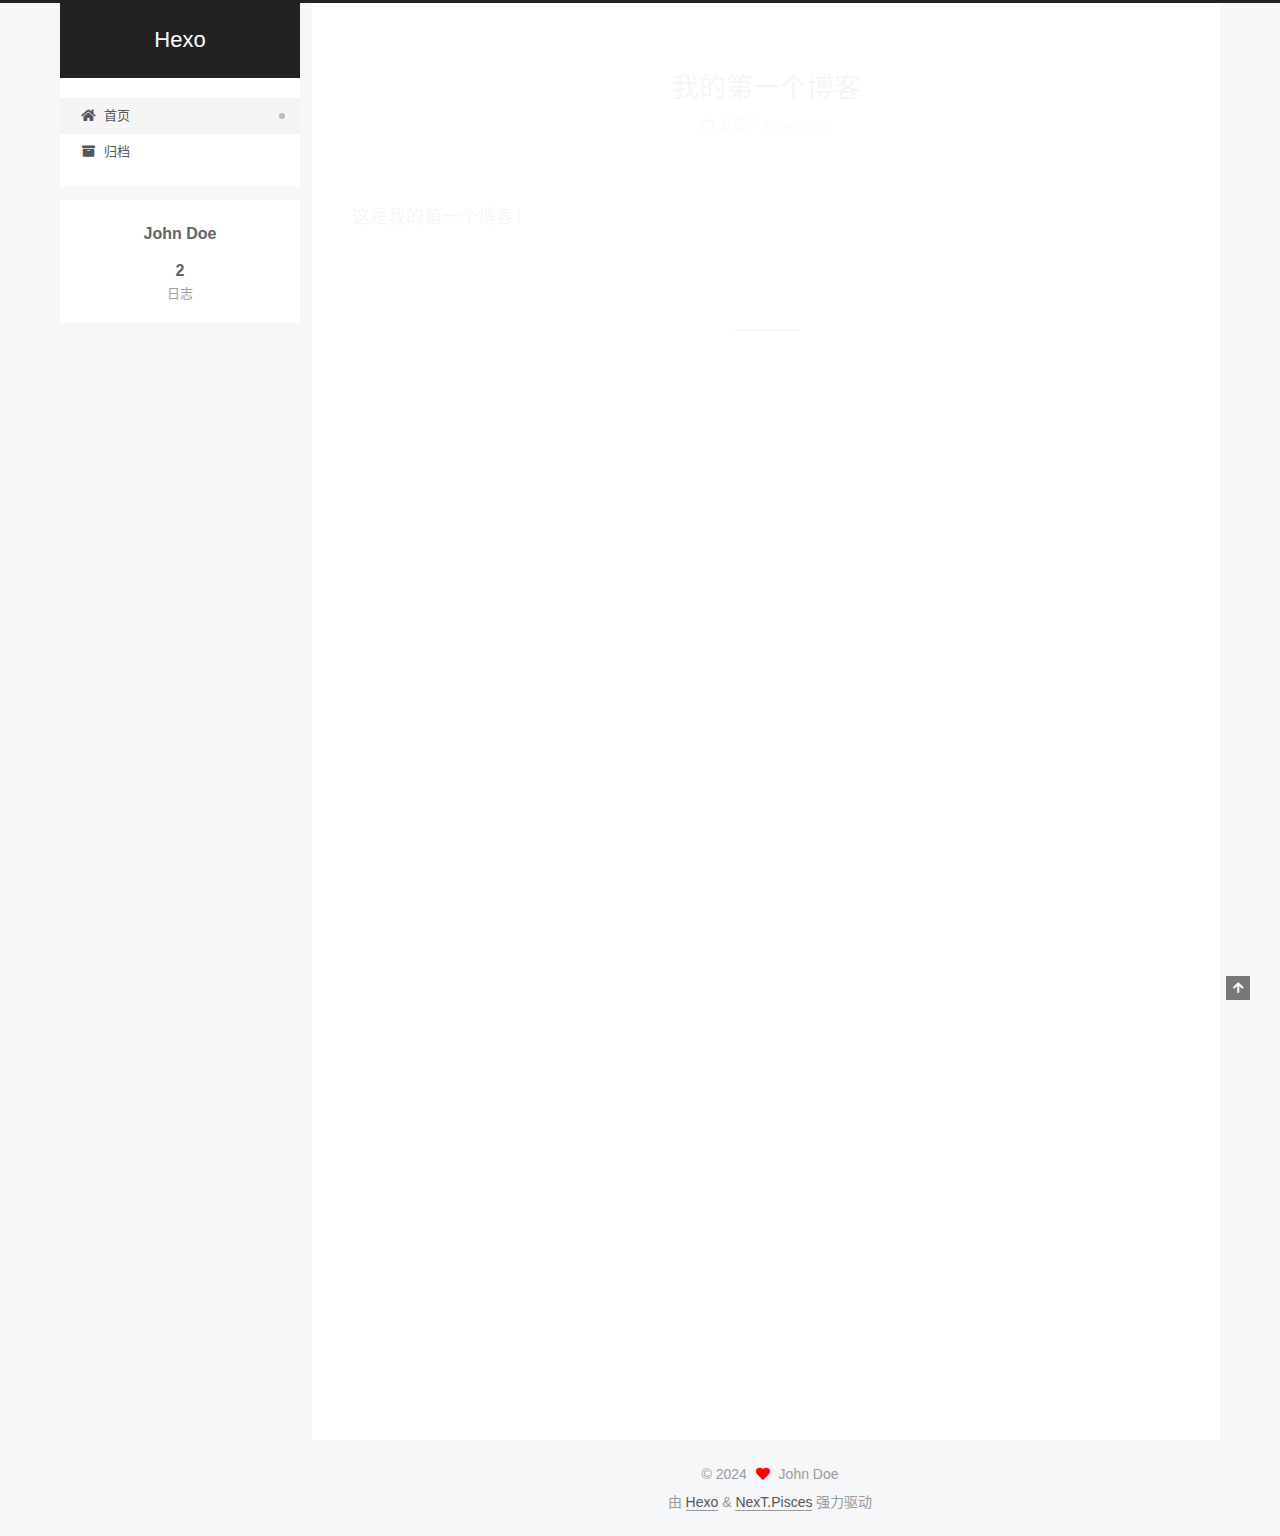
<file: index.html>
<!DOCTYPE html>
<html lang="zh-CN">
<head>
  <meta charset="UTF-8">
<meta name="viewport" content="width=device-width, initial-scale=1, maximum-scale=2">
<meta name="theme-color" content="#222">
<meta name="generator" content="Hexo 7.3.0">
  <link rel="apple-touch-icon" sizes="180x180" href="/images/apple-touch-icon-next.png">
  <link rel="icon" type="image/png" sizes="32x32" href="/images/favicon-32x32-next.png">
  <link rel="icon" type="image/png" sizes="16x16" href="/images/favicon-16x16-next.png">
  <link rel="mask-icon" href="/images/logo.svg" color="#222">

<link rel="stylesheet" href="/css/main.css">


<link rel="stylesheet" href="/lib/font-awesome/css/all.min.css">

<script id="hexo-configurations">
    var NexT = window.NexT || {};
    var CONFIG = {"hostname":"example.com","root":"/","scheme":"Pisces","version":"7.8.0","exturl":false,"sidebar":{"position":"left","display":"post","padding":18,"offset":12,"onmobile":false},"copycode":{"enable":false,"show_result":false,"style":null},"back2top":{"enable":true,"sidebar":false,"scrollpercent":false},"bookmark":{"enable":false,"color":"#222","save":"auto"},"fancybox":false,"mediumzoom":false,"lazyload":false,"pangu":false,"comments":{"style":"tabs","active":null,"storage":true,"lazyload":false,"nav":null},"algolia":{"hits":{"per_page":10},"labels":{"input_placeholder":"Search for Posts","hits_empty":"We didn't find any results for the search: ${query}","hits_stats":"${hits} results found in ${time} ms"}},"localsearch":{"enable":false,"trigger":"auto","top_n_per_article":1,"unescape":false,"preload":false},"motion":{"enable":true,"async":false,"transition":{"post_block":"fadeIn","post_header":"slideDownIn","post_body":"slideDownIn","coll_header":"slideLeftIn","sidebar":"slideUpIn"}}};
  </script>

  <meta property="og:type" content="website">
<meta property="og:title" content="Hexo">
<meta property="og:url" content="http://example.com/index.html">
<meta property="og:site_name" content="Hexo">
<meta property="og:locale" content="zh_CN">
<meta property="article:author" content="John Doe">
<meta name="twitter:card" content="summary">

<link rel="canonical" href="http://example.com/">


<script id="page-configurations">
  // https://hexo.io/docs/variables.html
  CONFIG.page = {
    sidebar: "",
    isHome : true,
    isPost : false,
    lang   : 'zh-CN'
  };
</script>

  <title>Hexo</title>
  






  <noscript>
  <style>
  .use-motion .brand,
  .use-motion .menu-item,
  .sidebar-inner,
  .use-motion .post-block,
  .use-motion .pagination,
  .use-motion .comments,
  .use-motion .post-header,
  .use-motion .post-body,
  .use-motion .collection-header { opacity: initial; }

  .use-motion .site-title,
  .use-motion .site-subtitle {
    opacity: initial;
    top: initial;
  }

  .use-motion .logo-line-before i { left: initial; }
  .use-motion .logo-line-after i { right: initial; }
  </style>
</noscript>

</head>

<body itemscope itemtype="http://schema.org/WebPage">
  <div class="container use-motion">
    <div class="headband"></div>

    <header class="header" itemscope itemtype="http://schema.org/WPHeader">
      <div class="header-inner"><div class="site-brand-container">
  <div class="site-nav-toggle">
    <div class="toggle" aria-label="切换导航栏">
      <span class="toggle-line toggle-line-first"></span>
      <span class="toggle-line toggle-line-middle"></span>
      <span class="toggle-line toggle-line-last"></span>
    </div>
  </div>

  <div class="site-meta">

    <a href="/" class="brand" rel="start">
      <span class="logo-line-before"><i></i></span>
      <h1 class="site-title">Hexo</h1>
      <span class="logo-line-after"><i></i></span>
    </a>
  </div>

  <div class="site-nav-right">
    <div class="toggle popup-trigger">
    </div>
  </div>
</div>




<nav class="site-nav">
  <ul id="menu" class="main-menu menu">
        <li class="menu-item menu-item-home">

    <a href="/" rel="section"><i class="fa fa-home fa-fw"></i>首页</a>

  </li>
        <li class="menu-item menu-item-archives">

    <a href="/archives/" rel="section"><i class="fa fa-archive fa-fw"></i>归档</a>

  </li>
  </ul>
</nav>




</div>
    </header>

    
  <div class="back-to-top">
    <i class="fa fa-arrow-up"></i>
    <span>0%</span>
  </div>


    <main class="main">
      <div class="main-inner">
        <div class="content-wrap">
          

          <div class="content index posts-expand">
            
      
  
  
  <article itemscope itemtype="http://schema.org/Article" class="post-block" lang="zh-CN">
    <link itemprop="mainEntityOfPage" href="http://example.com/2024/07/23/My-first-blog/">

    <span hidden itemprop="author" itemscope itemtype="http://schema.org/Person">
      <meta itemprop="image" content="/images/avatar.gif">
      <meta itemprop="name" content="John Doe">
      <meta itemprop="description" content="">
    </span>

    <span hidden itemprop="publisher" itemscope itemtype="http://schema.org/Organization">
      <meta itemprop="name" content="Hexo">
    </span>
      <header class="post-header">
        <h2 class="post-title" itemprop="name headline">
          
            <a href="/2024/07/23/My-first-blog/" class="post-title-link" itemprop="url">我的第一个博客</a>
        </h2>

        <div class="post-meta">
            <span class="post-meta-item">
              <span class="post-meta-item-icon">
                <i class="far fa-calendar"></i>
              </span>
              <span class="post-meta-item-text">发表于</span>
              

              <time title="创建时间：2024-07-23 07:35:49 / 修改时间：07:37:30" itemprop="dateCreated datePublished" datetime="2024-07-23T07:35:49+08:00">2024-07-23</time>
            </span>

          

        </div>
      </header>

    
    
    
    <div class="post-body" itemprop="articleBody">

      
          <p>这是我的第一个博客！</p>

      
    </div>

    
    
    
      <footer class="post-footer">
        <div class="post-eof"></div>
      </footer>
  </article>
  
  
  

      
  
  
  <article itemscope itemtype="http://schema.org/Article" class="post-block" lang="zh-CN">
    <link itemprop="mainEntityOfPage" href="http://example.com/2024/07/22/hello-world/">

    <span hidden itemprop="author" itemscope itemtype="http://schema.org/Person">
      <meta itemprop="image" content="/images/avatar.gif">
      <meta itemprop="name" content="John Doe">
      <meta itemprop="description" content="">
    </span>

    <span hidden itemprop="publisher" itemscope itemtype="http://schema.org/Organization">
      <meta itemprop="name" content="Hexo">
    </span>
      <header class="post-header">
        <h2 class="post-title" itemprop="name headline">
          
            <a href="/2024/07/22/hello-world/" class="post-title-link" itemprop="url">Hello World</a>
        </h2>

        <div class="post-meta">
            <span class="post-meta-item">
              <span class="post-meta-item-icon">
                <i class="far fa-calendar"></i>
              </span>
              <span class="post-meta-item-text">发表于</span>

              <time title="创建时间：2024-07-22 22:17:48" itemprop="dateCreated datePublished" datetime="2024-07-22T22:17:48+08:00">2024-07-22</time>
            </span>

          

        </div>
      </header>

    
    
    
    <div class="post-body" itemprop="articleBody">

      
          <p>Welcome to <a target="_blank" rel="noopener" href="https://hexo.io/">Hexo</a>! This is your very first post. Check <a target="_blank" rel="noopener" href="https://hexo.io/docs/">documentation</a> for more info. If you get any problems when using Hexo, you can find the answer in <a target="_blank" rel="noopener" href="https://hexo.io/docs/troubleshooting.html">troubleshooting</a> or you can ask me on <a target="_blank" rel="noopener" href="https://github.com/hexojs/hexo/issues">GitHub</a>.</p>
<h2 id="Quick-Start"><a href="#Quick-Start" class="headerlink" title="Quick Start"></a>Quick Start</h2><h3 id="Create-a-new-post"><a href="#Create-a-new-post" class="headerlink" title="Create a new post"></a>Create a new post</h3><figure class="highlight bash"><table><tr><td class="gutter"><pre><span class="line">1</span><br></pre></td><td class="code"><pre><span class="line">$ hexo new <span class="string">&quot;My New Post&quot;</span></span><br></pre></td></tr></table></figure>

<p>More info: <a target="_blank" rel="noopener" href="https://hexo.io/docs/writing.html">Writing</a></p>
<h3 id="Run-server"><a href="#Run-server" class="headerlink" title="Run server"></a>Run server</h3><figure class="highlight bash"><table><tr><td class="gutter"><pre><span class="line">1</span><br></pre></td><td class="code"><pre><span class="line">$ hexo server</span><br></pre></td></tr></table></figure>

<p>More info: <a target="_blank" rel="noopener" href="https://hexo.io/docs/server.html">Server</a></p>
<h3 id="Generate-static-files"><a href="#Generate-static-files" class="headerlink" title="Generate static files"></a>Generate static files</h3><figure class="highlight bash"><table><tr><td class="gutter"><pre><span class="line">1</span><br></pre></td><td class="code"><pre><span class="line">$ hexo generate</span><br></pre></td></tr></table></figure>

<p>More info: <a target="_blank" rel="noopener" href="https://hexo.io/docs/generating.html">Generating</a></p>
<h3 id="Deploy-to-remote-sites"><a href="#Deploy-to-remote-sites" class="headerlink" title="Deploy to remote sites"></a>Deploy to remote sites</h3><figure class="highlight bash"><table><tr><td class="gutter"><pre><span class="line">1</span><br></pre></td><td class="code"><pre><span class="line">$ hexo deploy</span><br></pre></td></tr></table></figure>

<p>More info: <a target="_blank" rel="noopener" href="https://hexo.io/docs/one-command-deployment.html">Deployment</a></p>

      
    </div>

    
    
    
      <footer class="post-footer">
        <div class="post-eof"></div>
      </footer>
  </article>
  
  
  


  



          </div>
          

<script>
  window.addEventListener('tabs:register', () => {
    let { activeClass } = CONFIG.comments;
    if (CONFIG.comments.storage) {
      activeClass = localStorage.getItem('comments_active') || activeClass;
    }
    if (activeClass) {
      let activeTab = document.querySelector(`a[href="#comment-${activeClass}"]`);
      if (activeTab) {
        activeTab.click();
      }
    }
  });
  if (CONFIG.comments.storage) {
    window.addEventListener('tabs:click', event => {
      if (!event.target.matches('.tabs-comment .tab-content .tab-pane')) return;
      let commentClass = event.target.classList[1];
      localStorage.setItem('comments_active', commentClass);
    });
  }
</script>

        </div>
          
  
  <div class="toggle sidebar-toggle">
    <span class="toggle-line toggle-line-first"></span>
    <span class="toggle-line toggle-line-middle"></span>
    <span class="toggle-line toggle-line-last"></span>
  </div>

  <aside class="sidebar">
    <div class="sidebar-inner">

      <ul class="sidebar-nav motion-element">
        <li class="sidebar-nav-toc">
          文章目录
        </li>
        <li class="sidebar-nav-overview">
          站点概览
        </li>
      </ul>

      <!--noindex-->
      <div class="post-toc-wrap sidebar-panel">
      </div>
      <!--/noindex-->

      <div class="site-overview-wrap sidebar-panel">
        <div class="site-author motion-element" itemprop="author" itemscope itemtype="http://schema.org/Person">
  <p class="site-author-name" itemprop="name">John Doe</p>
  <div class="site-description" itemprop="description"></div>
</div>
<div class="site-state-wrap motion-element">
  <nav class="site-state">
      <div class="site-state-item site-state-posts">
          <a href="/archives/">
        
          <span class="site-state-item-count">2</span>
          <span class="site-state-item-name">日志</span>
        </a>
      </div>
  </nav>
</div>



      </div>

    </div>
  </aside>
  <div id="sidebar-dimmer"></div>


      </div>
    </main>

    <footer class="footer">
      <div class="footer-inner">
        

        

<div class="copyright">
  
  &copy; 
  <span itemprop="copyrightYear">2024</span>
  <span class="with-love">
    <i class="fa fa-heart"></i>
  </span>
  <span class="author" itemprop="copyrightHolder">John Doe</span>
</div>
  <div class="powered-by">由 <a href="https://hexo.io/" class="theme-link" rel="noopener" target="_blank">Hexo</a> & <a href="https://pisces.theme-next.org/" class="theme-link" rel="noopener" target="_blank">NexT.Pisces</a> 强力驱动
  </div>

        








      </div>
    </footer>
  </div>

  
  <script src="/lib/anime.min.js"></script>
  <script src="/lib/velocity/velocity.min.js"></script>
  <script src="/lib/velocity/velocity.ui.min.js"></script>

<script src="/js/utils.js"></script>

<script src="/js/motion.js"></script>


<script src="/js/schemes/pisces.js"></script>


<script src="/js/next-boot.js"></script>




  















  

  

</body>
</html>
</file>
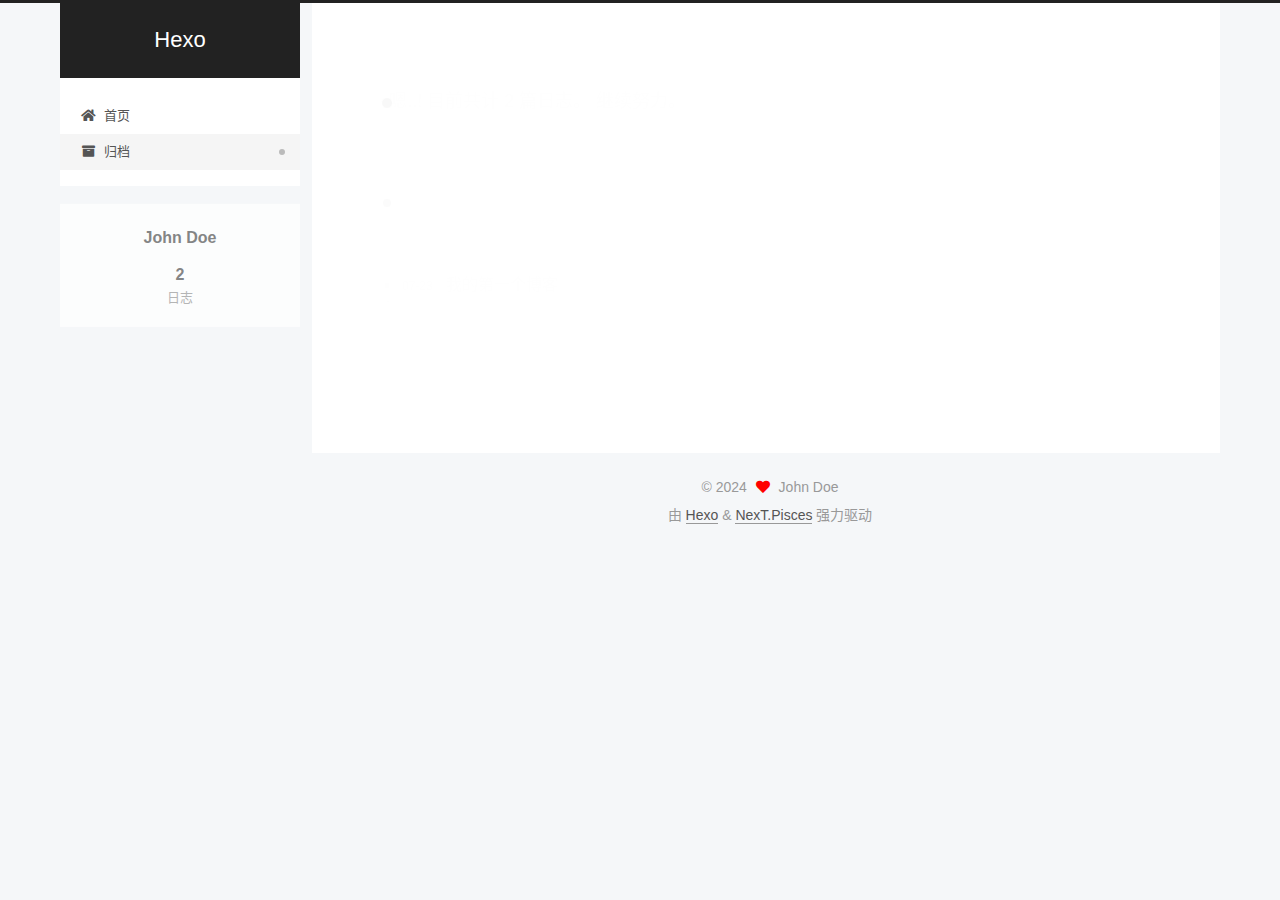
<file: archives/index.html>
<!DOCTYPE html>
<html lang="zh-CN">
<head>
  <meta charset="UTF-8">
<meta name="viewport" content="width=device-width, initial-scale=1, maximum-scale=2">
<meta name="theme-color" content="#222">
<meta name="generator" content="Hexo 7.3.0">
  <link rel="apple-touch-icon" sizes="180x180" href="/images/apple-touch-icon-next.png">
  <link rel="icon" type="image/png" sizes="32x32" href="/images/favicon-32x32-next.png">
  <link rel="icon" type="image/png" sizes="16x16" href="/images/favicon-16x16-next.png">
  <link rel="mask-icon" href="/images/logo.svg" color="#222">

<link rel="stylesheet" href="/css/main.css">


<link rel="stylesheet" href="/lib/font-awesome/css/all.min.css">

<script id="hexo-configurations">
    var NexT = window.NexT || {};
    var CONFIG = {"hostname":"example.com","root":"/","scheme":"Pisces","version":"7.8.0","exturl":false,"sidebar":{"position":"left","display":"post","padding":18,"offset":12,"onmobile":false},"copycode":{"enable":false,"show_result":false,"style":null},"back2top":{"enable":true,"sidebar":false,"scrollpercent":false},"bookmark":{"enable":false,"color":"#222","save":"auto"},"fancybox":false,"mediumzoom":false,"lazyload":false,"pangu":false,"comments":{"style":"tabs","active":null,"storage":true,"lazyload":false,"nav":null},"algolia":{"hits":{"per_page":10},"labels":{"input_placeholder":"Search for Posts","hits_empty":"We didn't find any results for the search: ${query}","hits_stats":"${hits} results found in ${time} ms"}},"localsearch":{"enable":false,"trigger":"auto","top_n_per_article":1,"unescape":false,"preload":false},"motion":{"enable":true,"async":false,"transition":{"post_block":"fadeIn","post_header":"slideDownIn","post_body":"slideDownIn","coll_header":"slideLeftIn","sidebar":"slideUpIn"}}};
  </script>

  <meta property="og:type" content="website">
<meta property="og:title" content="Hexo">
<meta property="og:url" content="http://example.com/archives/index.html">
<meta property="og:site_name" content="Hexo">
<meta property="og:locale" content="zh_CN">
<meta property="article:author" content="John Doe">
<meta name="twitter:card" content="summary">

<link rel="canonical" href="http://example.com/archives/">


<script id="page-configurations">
  // https://hexo.io/docs/variables.html
  CONFIG.page = {
    sidebar: "",
    isHome : false,
    isPost : false,
    lang   : 'zh-CN'
  };
</script>

  <title>归档 | Hexo</title>
  






  <noscript>
  <style>
  .use-motion .brand,
  .use-motion .menu-item,
  .sidebar-inner,
  .use-motion .post-block,
  .use-motion .pagination,
  .use-motion .comments,
  .use-motion .post-header,
  .use-motion .post-body,
  .use-motion .collection-header { opacity: initial; }

  .use-motion .site-title,
  .use-motion .site-subtitle {
    opacity: initial;
    top: initial;
  }

  .use-motion .logo-line-before i { left: initial; }
  .use-motion .logo-line-after i { right: initial; }
  </style>
</noscript>

</head>

<body itemscope itemtype="http://schema.org/WebPage">
  <div class="container use-motion">
    <div class="headband"></div>

    <header class="header" itemscope itemtype="http://schema.org/WPHeader">
      <div class="header-inner"><div class="site-brand-container">
  <div class="site-nav-toggle">
    <div class="toggle" aria-label="切换导航栏">
      <span class="toggle-line toggle-line-first"></span>
      <span class="toggle-line toggle-line-middle"></span>
      <span class="toggle-line toggle-line-last"></span>
    </div>
  </div>

  <div class="site-meta">

    <a href="/" class="brand" rel="start">
      <span class="logo-line-before"><i></i></span>
      <h1 class="site-title">Hexo</h1>
      <span class="logo-line-after"><i></i></span>
    </a>
  </div>

  <div class="site-nav-right">
    <div class="toggle popup-trigger">
    </div>
  </div>
</div>




<nav class="site-nav">
  <ul id="menu" class="main-menu menu">
        <li class="menu-item menu-item-home">

    <a href="/" rel="section"><i class="fa fa-home fa-fw"></i>首页</a>

  </li>
        <li class="menu-item menu-item-archives">

    <a href="/archives/" rel="section"><i class="fa fa-archive fa-fw"></i>归档</a>

  </li>
  </ul>
</nav>




</div>
    </header>

    
  <div class="back-to-top">
    <i class="fa fa-arrow-up"></i>
    <span>0%</span>
  </div>


    <main class="main">
      <div class="main-inner">
        <div class="content-wrap">
          

          <div class="content archive">
            

  
  
  
  <div class="post-block">
    <div class="posts-collapse">
      <div class="collection-title">
        <span class="collection-header">嗯..! 目前共计 2 篇日志。 继续努力。</span>
      </div>

      
    <div class="collection-year">
      <span class="collection-header">2024</span>
    </div>

  <article itemscope itemtype="http://schema.org/Article">
    <header class="post-header">

      <div class="post-meta">
        <time itemprop="dateCreated"
              datetime="2024-07-23T07:35:49+08:00"
              content="2024-07-23">
          07-23
        </time>
      </div>

      <div class="post-title">
          <a class="post-title-link" href="/2024/07/23/My-first-blog/" itemprop="url">
            <span itemprop="name">我的第一个博客</span>
          </a>
      </div>

    </header>
  </article>

  <article itemscope itemtype="http://schema.org/Article">
    <header class="post-header">

      <div class="post-meta">
        <time itemprop="dateCreated"
              datetime="2024-07-22T22:17:48+08:00"
              content="2024-07-22">
          07-22
        </time>
      </div>

      <div class="post-title">
          <a class="post-title-link" href="/2024/07/22/hello-world/" itemprop="url">
            <span itemprop="name">Hello World</span>
          </a>
      </div>

    </header>
  </article>


    </div>
  </div>
  
  
  

  



          </div>
          

<script>
  window.addEventListener('tabs:register', () => {
    let { activeClass } = CONFIG.comments;
    if (CONFIG.comments.storage) {
      activeClass = localStorage.getItem('comments_active') || activeClass;
    }
    if (activeClass) {
      let activeTab = document.querySelector(`a[href="#comment-${activeClass}"]`);
      if (activeTab) {
        activeTab.click();
      }
    }
  });
  if (CONFIG.comments.storage) {
    window.addEventListener('tabs:click', event => {
      if (!event.target.matches('.tabs-comment .tab-content .tab-pane')) return;
      let commentClass = event.target.classList[1];
      localStorage.setItem('comments_active', commentClass);
    });
  }
</script>

        </div>
          
  
  <div class="toggle sidebar-toggle">
    <span class="toggle-line toggle-line-first"></span>
    <span class="toggle-line toggle-line-middle"></span>
    <span class="toggle-line toggle-line-last"></span>
  </div>

  <aside class="sidebar">
    <div class="sidebar-inner">

      <ul class="sidebar-nav motion-element">
        <li class="sidebar-nav-toc">
          文章目录
        </li>
        <li class="sidebar-nav-overview">
          站点概览
        </li>
      </ul>

      <!--noindex-->
      <div class="post-toc-wrap sidebar-panel">
      </div>
      <!--/noindex-->

      <div class="site-overview-wrap sidebar-panel">
        <div class="site-author motion-element" itemprop="author" itemscope itemtype="http://schema.org/Person">
  <p class="site-author-name" itemprop="name">John Doe</p>
  <div class="site-description" itemprop="description"></div>
</div>
<div class="site-state-wrap motion-element">
  <nav class="site-state">
      <div class="site-state-item site-state-posts">
          <a href="/archives/">
        
          <span class="site-state-item-count">2</span>
          <span class="site-state-item-name">日志</span>
        </a>
      </div>
  </nav>
</div>



      </div>

    </div>
  </aside>
  <div id="sidebar-dimmer"></div>


      </div>
    </main>

    <footer class="footer">
      <div class="footer-inner">
        

        

<div class="copyright">
  
  &copy; 
  <span itemprop="copyrightYear">2024</span>
  <span class="with-love">
    <i class="fa fa-heart"></i>
  </span>
  <span class="author" itemprop="copyrightHolder">John Doe</span>
</div>
  <div class="powered-by">由 <a href="https://hexo.io/" class="theme-link" rel="noopener" target="_blank">Hexo</a> & <a href="https://pisces.theme-next.org/" class="theme-link" rel="noopener" target="_blank">NexT.Pisces</a> 强力驱动
  </div>

        








      </div>
    </footer>
  </div>

  
  <script src="/lib/anime.min.js"></script>
  <script src="/lib/velocity/velocity.min.js"></script>
  <script src="/lib/velocity/velocity.ui.min.js"></script>

<script src="/js/utils.js"></script>

<script src="/js/motion.js"></script>


<script src="/js/schemes/pisces.js"></script>


<script src="/js/next-boot.js"></script>




  















  

  

</body>
</html>
</file>
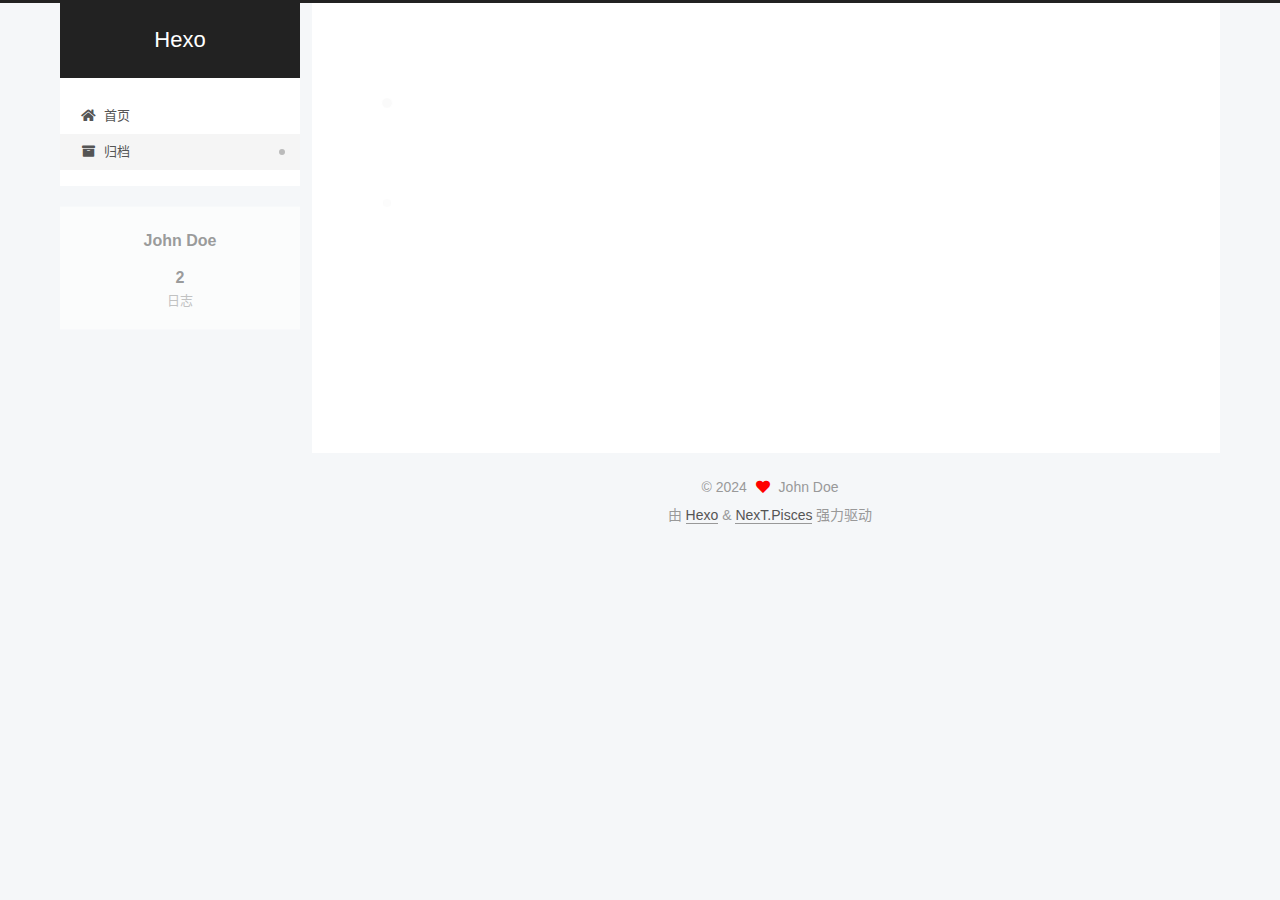
<file: archives/2024/index.html>
<!DOCTYPE html>
<html lang="zh-CN">
<head>
  <meta charset="UTF-8">
<meta name="viewport" content="width=device-width, initial-scale=1, maximum-scale=2">
<meta name="theme-color" content="#222">
<meta name="generator" content="Hexo 7.3.0">
  <link rel="apple-touch-icon" sizes="180x180" href="/images/apple-touch-icon-next.png">
  <link rel="icon" type="image/png" sizes="32x32" href="/images/favicon-32x32-next.png">
  <link rel="icon" type="image/png" sizes="16x16" href="/images/favicon-16x16-next.png">
  <link rel="mask-icon" href="/images/logo.svg" color="#222">

<link rel="stylesheet" href="/css/main.css">


<link rel="stylesheet" href="/lib/font-awesome/css/all.min.css">

<script id="hexo-configurations">
    var NexT = window.NexT || {};
    var CONFIG = {"hostname":"example.com","root":"/","scheme":"Pisces","version":"7.8.0","exturl":false,"sidebar":{"position":"left","display":"post","padding":18,"offset":12,"onmobile":false},"copycode":{"enable":false,"show_result":false,"style":null},"back2top":{"enable":true,"sidebar":false,"scrollpercent":false},"bookmark":{"enable":false,"color":"#222","save":"auto"},"fancybox":false,"mediumzoom":false,"lazyload":false,"pangu":false,"comments":{"style":"tabs","active":null,"storage":true,"lazyload":false,"nav":null},"algolia":{"hits":{"per_page":10},"labels":{"input_placeholder":"Search for Posts","hits_empty":"We didn't find any results for the search: ${query}","hits_stats":"${hits} results found in ${time} ms"}},"localsearch":{"enable":false,"trigger":"auto","top_n_per_article":1,"unescape":false,"preload":false},"motion":{"enable":true,"async":false,"transition":{"post_block":"fadeIn","post_header":"slideDownIn","post_body":"slideDownIn","coll_header":"slideLeftIn","sidebar":"slideUpIn"}}};
  </script>

  <meta property="og:type" content="website">
<meta property="og:title" content="Hexo">
<meta property="og:url" content="http://example.com/archives/2024/index.html">
<meta property="og:site_name" content="Hexo">
<meta property="og:locale" content="zh_CN">
<meta property="article:author" content="John Doe">
<meta name="twitter:card" content="summary">

<link rel="canonical" href="http://example.com/archives/2024/">


<script id="page-configurations">
  // https://hexo.io/docs/variables.html
  CONFIG.page = {
    sidebar: "",
    isHome : false,
    isPost : false,
    lang   : 'zh-CN'
  };
</script>

  <title>归档 | Hexo</title>
  






  <noscript>
  <style>
  .use-motion .brand,
  .use-motion .menu-item,
  .sidebar-inner,
  .use-motion .post-block,
  .use-motion .pagination,
  .use-motion .comments,
  .use-motion .post-header,
  .use-motion .post-body,
  .use-motion .collection-header { opacity: initial; }

  .use-motion .site-title,
  .use-motion .site-subtitle {
    opacity: initial;
    top: initial;
  }

  .use-motion .logo-line-before i { left: initial; }
  .use-motion .logo-line-after i { right: initial; }
  </style>
</noscript>

</head>

<body itemscope itemtype="http://schema.org/WebPage">
  <div class="container use-motion">
    <div class="headband"></div>

    <header class="header" itemscope itemtype="http://schema.org/WPHeader">
      <div class="header-inner"><div class="site-brand-container">
  <div class="site-nav-toggle">
    <div class="toggle" aria-label="切换导航栏">
      <span class="toggle-line toggle-line-first"></span>
      <span class="toggle-line toggle-line-middle"></span>
      <span class="toggle-line toggle-line-last"></span>
    </div>
  </div>

  <div class="site-meta">

    <a href="/" class="brand" rel="start">
      <span class="logo-line-before"><i></i></span>
      <h1 class="site-title">Hexo</h1>
      <span class="logo-line-after"><i></i></span>
    </a>
  </div>

  <div class="site-nav-right">
    <div class="toggle popup-trigger">
    </div>
  </div>
</div>




<nav class="site-nav">
  <ul id="menu" class="main-menu menu">
        <li class="menu-item menu-item-home">

    <a href="/" rel="section"><i class="fa fa-home fa-fw"></i>首页</a>

  </li>
        <li class="menu-item menu-item-archives">

    <a href="/archives/" rel="section"><i class="fa fa-archive fa-fw"></i>归档</a>

  </li>
  </ul>
</nav>




</div>
    </header>

    
  <div class="back-to-top">
    <i class="fa fa-arrow-up"></i>
    <span>0%</span>
  </div>


    <main class="main">
      <div class="main-inner">
        <div class="content-wrap">
          

          <div class="content archive">
            

  
  
  
  <div class="post-block">
    <div class="posts-collapse">
      <div class="collection-title">
        <span class="collection-header">嗯..! 目前共计 2 篇日志。 继续努力。</span>
      </div>

      
    <div class="collection-year">
      <span class="collection-header">2024</span>
    </div>

  <article itemscope itemtype="http://schema.org/Article">
    <header class="post-header">

      <div class="post-meta">
        <time itemprop="dateCreated"
              datetime="2024-07-23T07:35:49+08:00"
              content="2024-07-23">
          07-23
        </time>
      </div>

      <div class="post-title">
          <a class="post-title-link" href="/2024/07/23/My-first-blog/" itemprop="url">
            <span itemprop="name">我的第一个博客</span>
          </a>
      </div>

    </header>
  </article>

  <article itemscope itemtype="http://schema.org/Article">
    <header class="post-header">

      <div class="post-meta">
        <time itemprop="dateCreated"
              datetime="2024-07-22T22:17:48+08:00"
              content="2024-07-22">
          07-22
        </time>
      </div>

      <div class="post-title">
          <a class="post-title-link" href="/2024/07/22/hello-world/" itemprop="url">
            <span itemprop="name">Hello World</span>
          </a>
      </div>

    </header>
  </article>


    </div>
  </div>
  
  
  

  



          </div>
          

<script>
  window.addEventListener('tabs:register', () => {
    let { activeClass } = CONFIG.comments;
    if (CONFIG.comments.storage) {
      activeClass = localStorage.getItem('comments_active') || activeClass;
    }
    if (activeClass) {
      let activeTab = document.querySelector(`a[href="#comment-${activeClass}"]`);
      if (activeTab) {
        activeTab.click();
      }
    }
  });
  if (CONFIG.comments.storage) {
    window.addEventListener('tabs:click', event => {
      if (!event.target.matches('.tabs-comment .tab-content .tab-pane')) return;
      let commentClass = event.target.classList[1];
      localStorage.setItem('comments_active', commentClass);
    });
  }
</script>

        </div>
          
  
  <div class="toggle sidebar-toggle">
    <span class="toggle-line toggle-line-first"></span>
    <span class="toggle-line toggle-line-middle"></span>
    <span class="toggle-line toggle-line-last"></span>
  </div>

  <aside class="sidebar">
    <div class="sidebar-inner">

      <ul class="sidebar-nav motion-element">
        <li class="sidebar-nav-toc">
          文章目录
        </li>
        <li class="sidebar-nav-overview">
          站点概览
        </li>
      </ul>

      <!--noindex-->
      <div class="post-toc-wrap sidebar-panel">
      </div>
      <!--/noindex-->

      <div class="site-overview-wrap sidebar-panel">
        <div class="site-author motion-element" itemprop="author" itemscope itemtype="http://schema.org/Person">
  <p class="site-author-name" itemprop="name">John Doe</p>
  <div class="site-description" itemprop="description"></div>
</div>
<div class="site-state-wrap motion-element">
  <nav class="site-state">
      <div class="site-state-item site-state-posts">
          <a href="/archives/">
        
          <span class="site-state-item-count">2</span>
          <span class="site-state-item-name">日志</span>
        </a>
      </div>
  </nav>
</div>



      </div>

    </div>
  </aside>
  <div id="sidebar-dimmer"></div>


      </div>
    </main>

    <footer class="footer">
      <div class="footer-inner">
        

        

<div class="copyright">
  
  &copy; 
  <span itemprop="copyrightYear">2024</span>
  <span class="with-love">
    <i class="fa fa-heart"></i>
  </span>
  <span class="author" itemprop="copyrightHolder">John Doe</span>
</div>
  <div class="powered-by">由 <a href="https://hexo.io/" class="theme-link" rel="noopener" target="_blank">Hexo</a> & <a href="https://pisces.theme-next.org/" class="theme-link" rel="noopener" target="_blank">NexT.Pisces</a> 强力驱动
  </div>

        








      </div>
    </footer>
  </div>

  
  <script src="/lib/anime.min.js"></script>
  <script src="/lib/velocity/velocity.min.js"></script>
  <script src="/lib/velocity/velocity.ui.min.js"></script>

<script src="/js/utils.js"></script>

<script src="/js/motion.js"></script>


<script src="/js/schemes/pisces.js"></script>


<script src="/js/next-boot.js"></script>




  















  

  

</body>
</html>
</file>
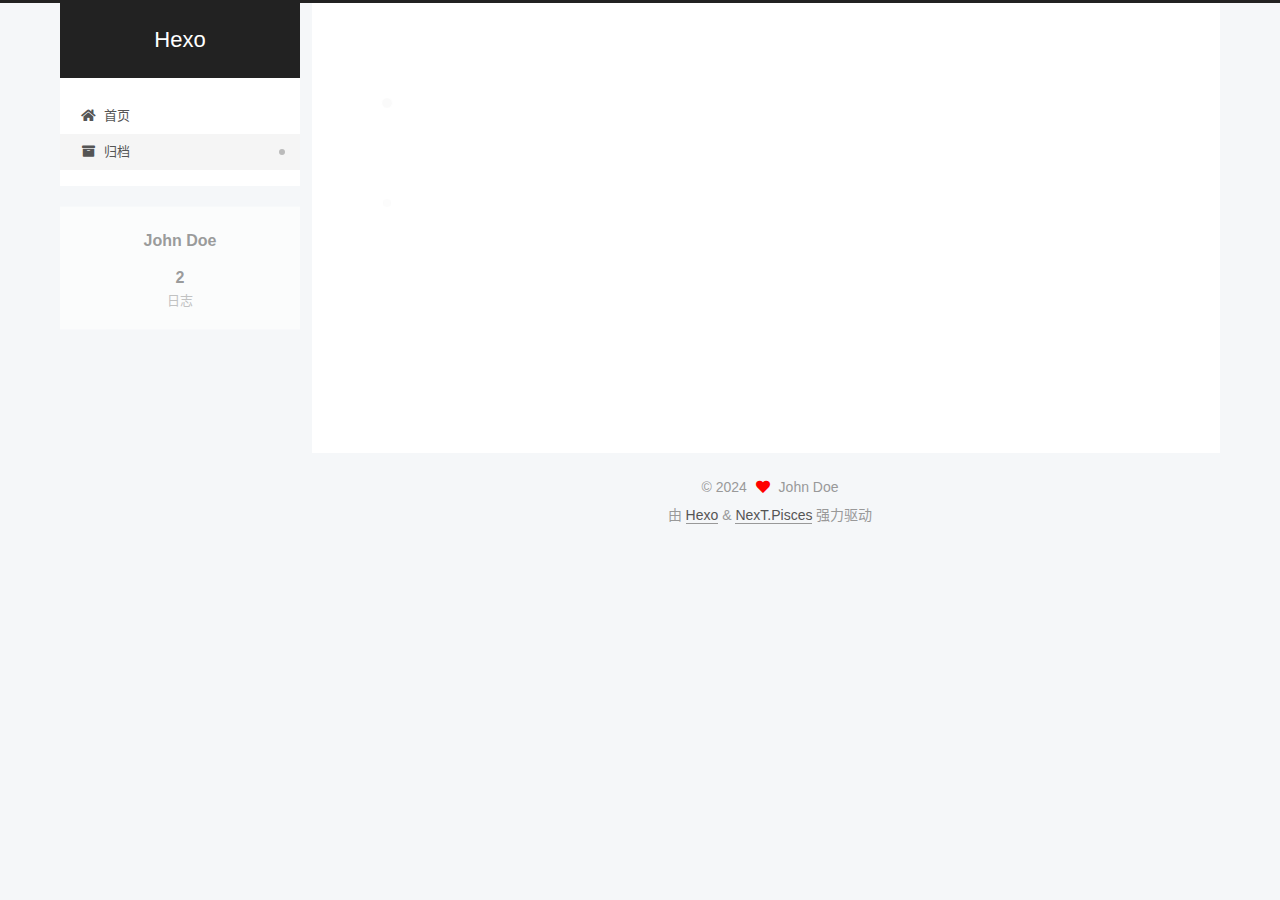
<file: archives/2024/07/index.html>
<!DOCTYPE html>
<html lang="zh-CN">
<head>
  <meta charset="UTF-8">
<meta name="viewport" content="width=device-width, initial-scale=1, maximum-scale=2">
<meta name="theme-color" content="#222">
<meta name="generator" content="Hexo 7.3.0">
  <link rel="apple-touch-icon" sizes="180x180" href="/images/apple-touch-icon-next.png">
  <link rel="icon" type="image/png" sizes="32x32" href="/images/favicon-32x32-next.png">
  <link rel="icon" type="image/png" sizes="16x16" href="/images/favicon-16x16-next.png">
  <link rel="mask-icon" href="/images/logo.svg" color="#222">

<link rel="stylesheet" href="/css/main.css">


<link rel="stylesheet" href="/lib/font-awesome/css/all.min.css">

<script id="hexo-configurations">
    var NexT = window.NexT || {};
    var CONFIG = {"hostname":"example.com","root":"/","scheme":"Pisces","version":"7.8.0","exturl":false,"sidebar":{"position":"left","display":"post","padding":18,"offset":12,"onmobile":false},"copycode":{"enable":false,"show_result":false,"style":null},"back2top":{"enable":true,"sidebar":false,"scrollpercent":false},"bookmark":{"enable":false,"color":"#222","save":"auto"},"fancybox":false,"mediumzoom":false,"lazyload":false,"pangu":false,"comments":{"style":"tabs","active":null,"storage":true,"lazyload":false,"nav":null},"algolia":{"hits":{"per_page":10},"labels":{"input_placeholder":"Search for Posts","hits_empty":"We didn't find any results for the search: ${query}","hits_stats":"${hits} results found in ${time} ms"}},"localsearch":{"enable":false,"trigger":"auto","top_n_per_article":1,"unescape":false,"preload":false},"motion":{"enable":true,"async":false,"transition":{"post_block":"fadeIn","post_header":"slideDownIn","post_body":"slideDownIn","coll_header":"slideLeftIn","sidebar":"slideUpIn"}}};
  </script>

  <meta property="og:type" content="website">
<meta property="og:title" content="Hexo">
<meta property="og:url" content="http://example.com/archives/2024/07/index.html">
<meta property="og:site_name" content="Hexo">
<meta property="og:locale" content="zh_CN">
<meta property="article:author" content="John Doe">
<meta name="twitter:card" content="summary">

<link rel="canonical" href="http://example.com/archives/2024/07/">


<script id="page-configurations">
  // https://hexo.io/docs/variables.html
  CONFIG.page = {
    sidebar: "",
    isHome : false,
    isPost : false,
    lang   : 'zh-CN'
  };
</script>

  <title>归档 | Hexo</title>
  






  <noscript>
  <style>
  .use-motion .brand,
  .use-motion .menu-item,
  .sidebar-inner,
  .use-motion .post-block,
  .use-motion .pagination,
  .use-motion .comments,
  .use-motion .post-header,
  .use-motion .post-body,
  .use-motion .collection-header { opacity: initial; }

  .use-motion .site-title,
  .use-motion .site-subtitle {
    opacity: initial;
    top: initial;
  }

  .use-motion .logo-line-before i { left: initial; }
  .use-motion .logo-line-after i { right: initial; }
  </style>
</noscript>

</head>

<body itemscope itemtype="http://schema.org/WebPage">
  <div class="container use-motion">
    <div class="headband"></div>

    <header class="header" itemscope itemtype="http://schema.org/WPHeader">
      <div class="header-inner"><div class="site-brand-container">
  <div class="site-nav-toggle">
    <div class="toggle" aria-label="切换导航栏">
      <span class="toggle-line toggle-line-first"></span>
      <span class="toggle-line toggle-line-middle"></span>
      <span class="toggle-line toggle-line-last"></span>
    </div>
  </div>

  <div class="site-meta">

    <a href="/" class="brand" rel="start">
      <span class="logo-line-before"><i></i></span>
      <h1 class="site-title">Hexo</h1>
      <span class="logo-line-after"><i></i></span>
    </a>
  </div>

  <div class="site-nav-right">
    <div class="toggle popup-trigger">
    </div>
  </div>
</div>




<nav class="site-nav">
  <ul id="menu" class="main-menu menu">
        <li class="menu-item menu-item-home">

    <a href="/" rel="section"><i class="fa fa-home fa-fw"></i>首页</a>

  </li>
        <li class="menu-item menu-item-archives">

    <a href="/archives/" rel="section"><i class="fa fa-archive fa-fw"></i>归档</a>

  </li>
  </ul>
</nav>




</div>
    </header>

    
  <div class="back-to-top">
    <i class="fa fa-arrow-up"></i>
    <span>0%</span>
  </div>


    <main class="main">
      <div class="main-inner">
        <div class="content-wrap">
          

          <div class="content archive">
            

  
  
  
  <div class="post-block">
    <div class="posts-collapse">
      <div class="collection-title">
        <span class="collection-header">嗯..! 目前共计 2 篇日志。 继续努力。</span>
      </div>

      
    <div class="collection-year">
      <span class="collection-header">2024</span>
    </div>

  <article itemscope itemtype="http://schema.org/Article">
    <header class="post-header">

      <div class="post-meta">
        <time itemprop="dateCreated"
              datetime="2024-07-23T07:35:49+08:00"
              content="2024-07-23">
          07-23
        </time>
      </div>

      <div class="post-title">
          <a class="post-title-link" href="/2024/07/23/My-first-blog/" itemprop="url">
            <span itemprop="name">我的第一个博客</span>
          </a>
      </div>

    </header>
  </article>

  <article itemscope itemtype="http://schema.org/Article">
    <header class="post-header">

      <div class="post-meta">
        <time itemprop="dateCreated"
              datetime="2024-07-22T22:17:48+08:00"
              content="2024-07-22">
          07-22
        </time>
      </div>

      <div class="post-title">
          <a class="post-title-link" href="/2024/07/22/hello-world/" itemprop="url">
            <span itemprop="name">Hello World</span>
          </a>
      </div>

    </header>
  </article>


    </div>
  </div>
  
  
  

  



          </div>
          

<script>
  window.addEventListener('tabs:register', () => {
    let { activeClass } = CONFIG.comments;
    if (CONFIG.comments.storage) {
      activeClass = localStorage.getItem('comments_active') || activeClass;
    }
    if (activeClass) {
      let activeTab = document.querySelector(`a[href="#comment-${activeClass}"]`);
      if (activeTab) {
        activeTab.click();
      }
    }
  });
  if (CONFIG.comments.storage) {
    window.addEventListener('tabs:click', event => {
      if (!event.target.matches('.tabs-comment .tab-content .tab-pane')) return;
      let commentClass = event.target.classList[1];
      localStorage.setItem('comments_active', commentClass);
    });
  }
</script>

        </div>
          
  
  <div class="toggle sidebar-toggle">
    <span class="toggle-line toggle-line-first"></span>
    <span class="toggle-line toggle-line-middle"></span>
    <span class="toggle-line toggle-line-last"></span>
  </div>

  <aside class="sidebar">
    <div class="sidebar-inner">

      <ul class="sidebar-nav motion-element">
        <li class="sidebar-nav-toc">
          文章目录
        </li>
        <li class="sidebar-nav-overview">
          站点概览
        </li>
      </ul>

      <!--noindex-->
      <div class="post-toc-wrap sidebar-panel">
      </div>
      <!--/noindex-->

      <div class="site-overview-wrap sidebar-panel">
        <div class="site-author motion-element" itemprop="author" itemscope itemtype="http://schema.org/Person">
  <p class="site-author-name" itemprop="name">John Doe</p>
  <div class="site-description" itemprop="description"></div>
</div>
<div class="site-state-wrap motion-element">
  <nav class="site-state">
      <div class="site-state-item site-state-posts">
          <a href="/archives/">
        
          <span class="site-state-item-count">2</span>
          <span class="site-state-item-name">日志</span>
        </a>
      </div>
  </nav>
</div>



      </div>

    </div>
  </aside>
  <div id="sidebar-dimmer"></div>


      </div>
    </main>

    <footer class="footer">
      <div class="footer-inner">
        

        

<div class="copyright">
  
  &copy; 
  <span itemprop="copyrightYear">2024</span>
  <span class="with-love">
    <i class="fa fa-heart"></i>
  </span>
  <span class="author" itemprop="copyrightHolder">John Doe</span>
</div>
  <div class="powered-by">由 <a href="https://hexo.io/" class="theme-link" rel="noopener" target="_blank">Hexo</a> & <a href="https://pisces.theme-next.org/" class="theme-link" rel="noopener" target="_blank">NexT.Pisces</a> 强力驱动
  </div>

        








      </div>
    </footer>
  </div>

  
  <script src="/lib/anime.min.js"></script>
  <script src="/lib/velocity/velocity.min.js"></script>
  <script src="/lib/velocity/velocity.ui.min.js"></script>

<script src="/js/utils.js"></script>

<script src="/js/motion.js"></script>


<script src="/js/schemes/pisces.js"></script>


<script src="/js/next-boot.js"></script>




  















  

  

</body>
</html>
</file>
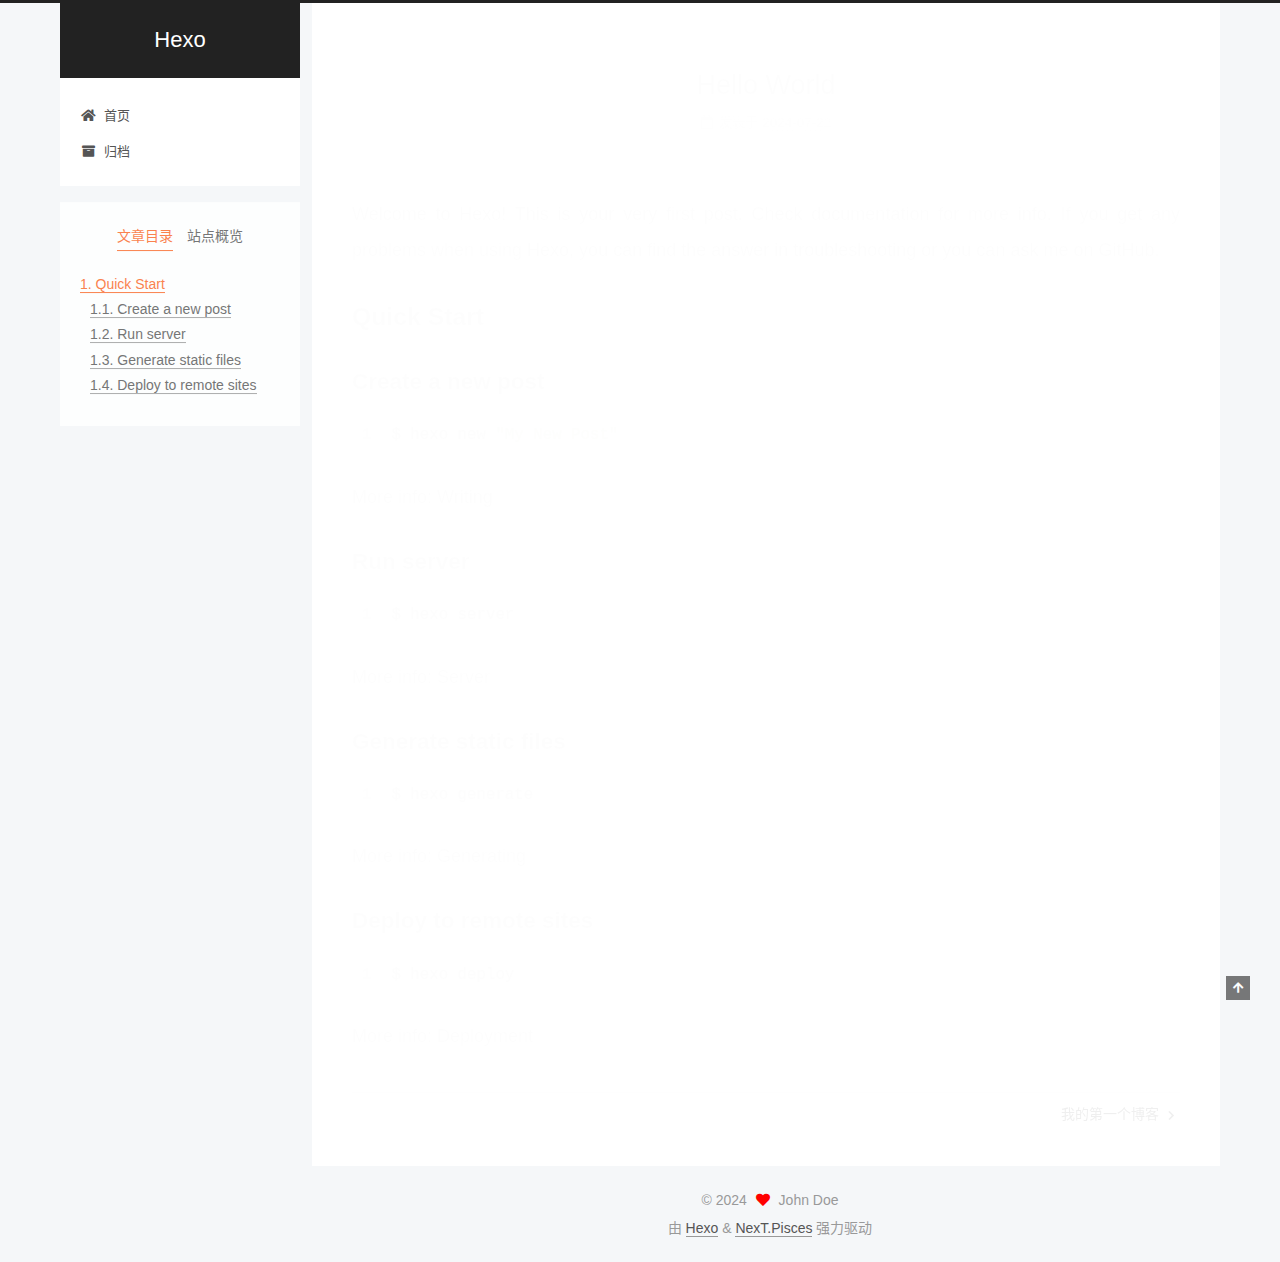
<file: 2024/07/22/hello-world/index.html>
<!DOCTYPE html>
<html lang="zh-CN">
<head>
  <meta charset="UTF-8">
<meta name="viewport" content="width=device-width, initial-scale=1, maximum-scale=2">
<meta name="theme-color" content="#222">
<meta name="generator" content="Hexo 7.3.0">
  <link rel="apple-touch-icon" sizes="180x180" href="/images/apple-touch-icon-next.png">
  <link rel="icon" type="image/png" sizes="32x32" href="/images/favicon-32x32-next.png">
  <link rel="icon" type="image/png" sizes="16x16" href="/images/favicon-16x16-next.png">
  <link rel="mask-icon" href="/images/logo.svg" color="#222">

<link rel="stylesheet" href="/css/main.css">


<link rel="stylesheet" href="/lib/font-awesome/css/all.min.css">

<script id="hexo-configurations">
    var NexT = window.NexT || {};
    var CONFIG = {"hostname":"example.com","root":"/","scheme":"Pisces","version":"7.8.0","exturl":false,"sidebar":{"position":"left","display":"post","padding":18,"offset":12,"onmobile":false},"copycode":{"enable":false,"show_result":false,"style":null},"back2top":{"enable":true,"sidebar":false,"scrollpercent":false},"bookmark":{"enable":false,"color":"#222","save":"auto"},"fancybox":false,"mediumzoom":false,"lazyload":false,"pangu":false,"comments":{"style":"tabs","active":null,"storage":true,"lazyload":false,"nav":null},"algolia":{"hits":{"per_page":10},"labels":{"input_placeholder":"Search for Posts","hits_empty":"We didn't find any results for the search: ${query}","hits_stats":"${hits} results found in ${time} ms"}},"localsearch":{"enable":false,"trigger":"auto","top_n_per_article":1,"unescape":false,"preload":false},"motion":{"enable":true,"async":false,"transition":{"post_block":"fadeIn","post_header":"slideDownIn","post_body":"slideDownIn","coll_header":"slideLeftIn","sidebar":"slideUpIn"}}};
  </script>

  <meta name="description" content="Welcome to Hexo! This is your very first post. Check documentation for more info. If you get any problems when using Hexo, you can find the answer in troubleshooting or you can ask me on GitHub. Quick">
<meta property="og:type" content="article">
<meta property="og:title" content="Hello World">
<meta property="og:url" content="http://example.com/2024/07/22/hello-world/index.html">
<meta property="og:site_name" content="Hexo">
<meta property="og:description" content="Welcome to Hexo! This is your very first post. Check documentation for more info. If you get any problems when using Hexo, you can find the answer in troubleshooting or you can ask me on GitHub. Quick">
<meta property="og:locale" content="zh_CN">
<meta property="article:published_time" content="2024-07-22T14:17:48.500Z">
<meta property="article:modified_time" content="2024-07-22T14:17:48.500Z">
<meta property="article:author" content="John Doe">
<meta name="twitter:card" content="summary">

<link rel="canonical" href="http://example.com/2024/07/22/hello-world/">


<script id="page-configurations">
  // https://hexo.io/docs/variables.html
  CONFIG.page = {
    sidebar: "",
    isHome : false,
    isPost : true,
    lang   : 'zh-CN'
  };
</script>

  <title>Hello World | Hexo</title>
  






  <noscript>
  <style>
  .use-motion .brand,
  .use-motion .menu-item,
  .sidebar-inner,
  .use-motion .post-block,
  .use-motion .pagination,
  .use-motion .comments,
  .use-motion .post-header,
  .use-motion .post-body,
  .use-motion .collection-header { opacity: initial; }

  .use-motion .site-title,
  .use-motion .site-subtitle {
    opacity: initial;
    top: initial;
  }

  .use-motion .logo-line-before i { left: initial; }
  .use-motion .logo-line-after i { right: initial; }
  </style>
</noscript>

</head>

<body itemscope itemtype="http://schema.org/WebPage">
  <div class="container use-motion">
    <div class="headband"></div>

    <header class="header" itemscope itemtype="http://schema.org/WPHeader">
      <div class="header-inner"><div class="site-brand-container">
  <div class="site-nav-toggle">
    <div class="toggle" aria-label="切换导航栏">
      <span class="toggle-line toggle-line-first"></span>
      <span class="toggle-line toggle-line-middle"></span>
      <span class="toggle-line toggle-line-last"></span>
    </div>
  </div>

  <div class="site-meta">

    <a href="/" class="brand" rel="start">
      <span class="logo-line-before"><i></i></span>
      <h1 class="site-title">Hexo</h1>
      <span class="logo-line-after"><i></i></span>
    </a>
  </div>

  <div class="site-nav-right">
    <div class="toggle popup-trigger">
    </div>
  </div>
</div>




<nav class="site-nav">
  <ul id="menu" class="main-menu menu">
        <li class="menu-item menu-item-home">

    <a href="/" rel="section"><i class="fa fa-home fa-fw"></i>首页</a>

  </li>
        <li class="menu-item menu-item-archives">

    <a href="/archives/" rel="section"><i class="fa fa-archive fa-fw"></i>归档</a>

  </li>
  </ul>
</nav>




</div>
    </header>

    
  <div class="back-to-top">
    <i class="fa fa-arrow-up"></i>
    <span>0%</span>
  </div>


    <main class="main">
      <div class="main-inner">
        <div class="content-wrap">
          

          <div class="content post posts-expand">
            

    
  
  
  <article itemscope itemtype="http://schema.org/Article" class="post-block" lang="zh-CN">
    <link itemprop="mainEntityOfPage" href="http://example.com/2024/07/22/hello-world/">

    <span hidden itemprop="author" itemscope itemtype="http://schema.org/Person">
      <meta itemprop="image" content="/images/avatar.gif">
      <meta itemprop="name" content="John Doe">
      <meta itemprop="description" content="">
    </span>

    <span hidden itemprop="publisher" itemscope itemtype="http://schema.org/Organization">
      <meta itemprop="name" content="Hexo">
    </span>
      <header class="post-header">
        <h1 class="post-title" itemprop="name headline">
          Hello World
        </h1>

        <div class="post-meta">
            <span class="post-meta-item">
              <span class="post-meta-item-icon">
                <i class="far fa-calendar"></i>
              </span>
              <span class="post-meta-item-text">发表于</span>

              <time title="创建时间：2024-07-22 22:17:48" itemprop="dateCreated datePublished" datetime="2024-07-22T22:17:48+08:00">2024-07-22</time>
            </span>

          

        </div>
      </header>

    
    
    
    <div class="post-body" itemprop="articleBody">

      
        <p>Welcome to <a target="_blank" rel="noopener" href="https://hexo.io/">Hexo</a>! This is your very first post. Check <a target="_blank" rel="noopener" href="https://hexo.io/docs/">documentation</a> for more info. If you get any problems when using Hexo, you can find the answer in <a target="_blank" rel="noopener" href="https://hexo.io/docs/troubleshooting.html">troubleshooting</a> or you can ask me on <a target="_blank" rel="noopener" href="https://github.com/hexojs/hexo/issues">GitHub</a>.</p>
<h2 id="Quick-Start"><a href="#Quick-Start" class="headerlink" title="Quick Start"></a>Quick Start</h2><h3 id="Create-a-new-post"><a href="#Create-a-new-post" class="headerlink" title="Create a new post"></a>Create a new post</h3><figure class="highlight bash"><table><tr><td class="gutter"><pre><span class="line">1</span><br></pre></td><td class="code"><pre><span class="line">$ hexo new <span class="string">&quot;My New Post&quot;</span></span><br></pre></td></tr></table></figure>

<p>More info: <a target="_blank" rel="noopener" href="https://hexo.io/docs/writing.html">Writing</a></p>
<h3 id="Run-server"><a href="#Run-server" class="headerlink" title="Run server"></a>Run server</h3><figure class="highlight bash"><table><tr><td class="gutter"><pre><span class="line">1</span><br></pre></td><td class="code"><pre><span class="line">$ hexo server</span><br></pre></td></tr></table></figure>

<p>More info: <a target="_blank" rel="noopener" href="https://hexo.io/docs/server.html">Server</a></p>
<h3 id="Generate-static-files"><a href="#Generate-static-files" class="headerlink" title="Generate static files"></a>Generate static files</h3><figure class="highlight bash"><table><tr><td class="gutter"><pre><span class="line">1</span><br></pre></td><td class="code"><pre><span class="line">$ hexo generate</span><br></pre></td></tr></table></figure>

<p>More info: <a target="_blank" rel="noopener" href="https://hexo.io/docs/generating.html">Generating</a></p>
<h3 id="Deploy-to-remote-sites"><a href="#Deploy-to-remote-sites" class="headerlink" title="Deploy to remote sites"></a>Deploy to remote sites</h3><figure class="highlight bash"><table><tr><td class="gutter"><pre><span class="line">1</span><br></pre></td><td class="code"><pre><span class="line">$ hexo deploy</span><br></pre></td></tr></table></figure>

<p>More info: <a target="_blank" rel="noopener" href="https://hexo.io/docs/one-command-deployment.html">Deployment</a></p>

    </div>

    
    
    

      <footer class="post-footer">

        


        
    <div class="post-nav">
      <div class="post-nav-item"></div>
      <div class="post-nav-item">
    <a href="/2024/07/23/My-first-blog/" rel="next" title="我的第一个博客">
      我的第一个博客 <i class="fa fa-chevron-right"></i>
    </a></div>
    </div>
      </footer>
    
  </article>
  
  
  



          </div>
          

<script>
  window.addEventListener('tabs:register', () => {
    let { activeClass } = CONFIG.comments;
    if (CONFIG.comments.storage) {
      activeClass = localStorage.getItem('comments_active') || activeClass;
    }
    if (activeClass) {
      let activeTab = document.querySelector(`a[href="#comment-${activeClass}"]`);
      if (activeTab) {
        activeTab.click();
      }
    }
  });
  if (CONFIG.comments.storage) {
    window.addEventListener('tabs:click', event => {
      if (!event.target.matches('.tabs-comment .tab-content .tab-pane')) return;
      let commentClass = event.target.classList[1];
      localStorage.setItem('comments_active', commentClass);
    });
  }
</script>

        </div>
          
  
  <div class="toggle sidebar-toggle">
    <span class="toggle-line toggle-line-first"></span>
    <span class="toggle-line toggle-line-middle"></span>
    <span class="toggle-line toggle-line-last"></span>
  </div>

  <aside class="sidebar">
    <div class="sidebar-inner">

      <ul class="sidebar-nav motion-element">
        <li class="sidebar-nav-toc">
          文章目录
        </li>
        <li class="sidebar-nav-overview">
          站点概览
        </li>
      </ul>

      <!--noindex-->
      <div class="post-toc-wrap sidebar-panel">
          <div class="post-toc motion-element"><ol class="nav"><li class="nav-item nav-level-2"><a class="nav-link" href="#Quick-Start"><span class="nav-number">1.</span> <span class="nav-text">Quick Start</span></a><ol class="nav-child"><li class="nav-item nav-level-3"><a class="nav-link" href="#Create-a-new-post"><span class="nav-number">1.1.</span> <span class="nav-text">Create a new post</span></a></li><li class="nav-item nav-level-3"><a class="nav-link" href="#Run-server"><span class="nav-number">1.2.</span> <span class="nav-text">Run server</span></a></li><li class="nav-item nav-level-3"><a class="nav-link" href="#Generate-static-files"><span class="nav-number">1.3.</span> <span class="nav-text">Generate static files</span></a></li><li class="nav-item nav-level-3"><a class="nav-link" href="#Deploy-to-remote-sites"><span class="nav-number">1.4.</span> <span class="nav-text">Deploy to remote sites</span></a></li></ol></li></ol></div>
      </div>
      <!--/noindex-->

      <div class="site-overview-wrap sidebar-panel">
        <div class="site-author motion-element" itemprop="author" itemscope itemtype="http://schema.org/Person">
  <p class="site-author-name" itemprop="name">John Doe</p>
  <div class="site-description" itemprop="description"></div>
</div>
<div class="site-state-wrap motion-element">
  <nav class="site-state">
      <div class="site-state-item site-state-posts">
          <a href="/archives/">
        
          <span class="site-state-item-count">2</span>
          <span class="site-state-item-name">日志</span>
        </a>
      </div>
  </nav>
</div>



      </div>

    </div>
  </aside>
  <div id="sidebar-dimmer"></div>


      </div>
    </main>

    <footer class="footer">
      <div class="footer-inner">
        

        

<div class="copyright">
  
  &copy; 
  <span itemprop="copyrightYear">2024</span>
  <span class="with-love">
    <i class="fa fa-heart"></i>
  </span>
  <span class="author" itemprop="copyrightHolder">John Doe</span>
</div>
  <div class="powered-by">由 <a href="https://hexo.io/" class="theme-link" rel="noopener" target="_blank">Hexo</a> & <a href="https://pisces.theme-next.org/" class="theme-link" rel="noopener" target="_blank">NexT.Pisces</a> 强力驱动
  </div>

        








      </div>
    </footer>
  </div>

  
  <script src="/lib/anime.min.js"></script>
  <script src="/lib/velocity/velocity.min.js"></script>
  <script src="/lib/velocity/velocity.ui.min.js"></script>

<script src="/js/utils.js"></script>

<script src="/js/motion.js"></script>


<script src="/js/schemes/pisces.js"></script>


<script src="/js/next-boot.js"></script>




  















  

  

</body>
</html>
</file>
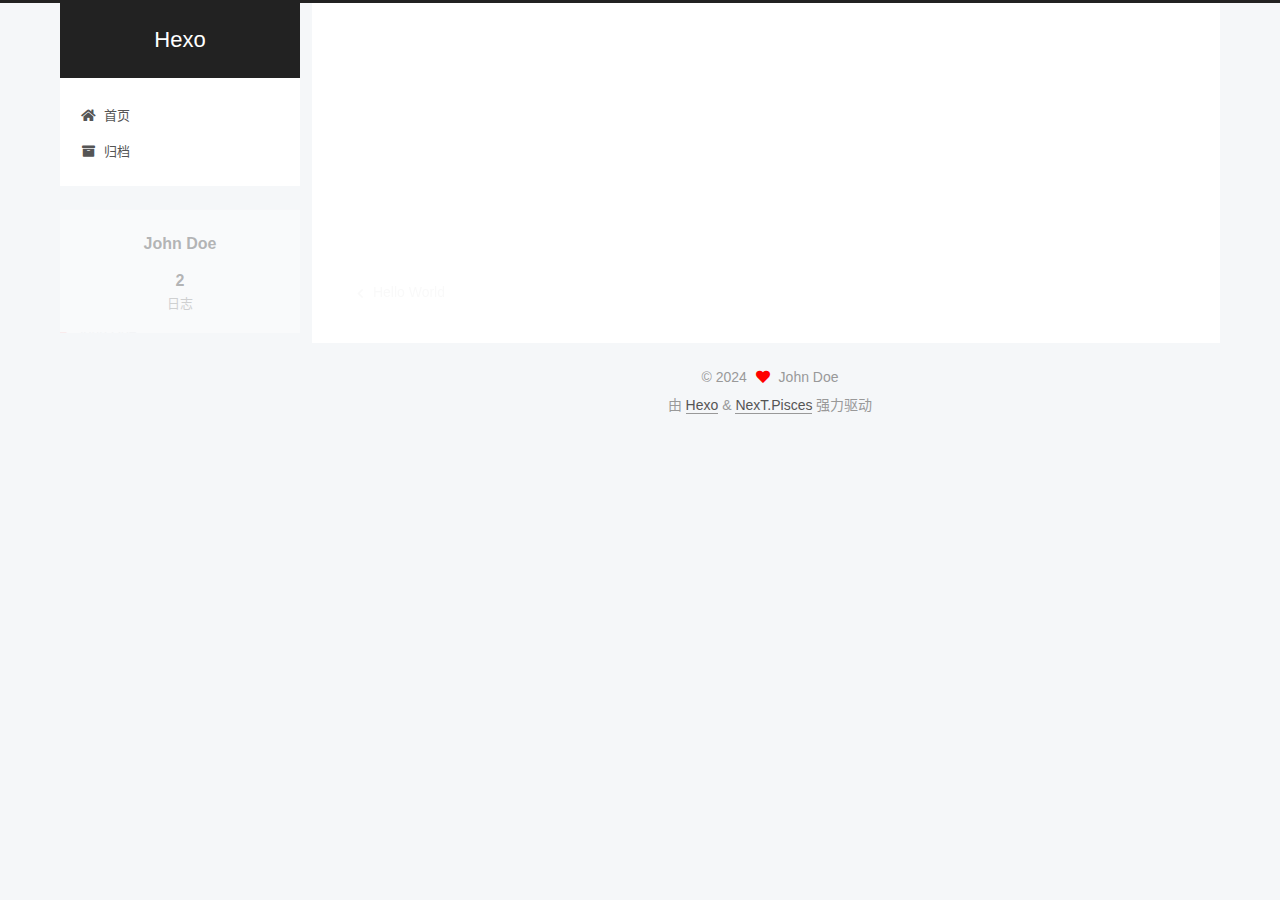
<file: 2024/07/23/My-first-blog/index.html>
<!DOCTYPE html>
<html lang="zh-CN">
<head>
  <meta charset="UTF-8">
<meta name="viewport" content="width=device-width, initial-scale=1, maximum-scale=2">
<meta name="theme-color" content="#222">
<meta name="generator" content="Hexo 7.3.0">
  <link rel="apple-touch-icon" sizes="180x180" href="/images/apple-touch-icon-next.png">
  <link rel="icon" type="image/png" sizes="32x32" href="/images/favicon-32x32-next.png">
  <link rel="icon" type="image/png" sizes="16x16" href="/images/favicon-16x16-next.png">
  <link rel="mask-icon" href="/images/logo.svg" color="#222">

<link rel="stylesheet" href="/css/main.css">


<link rel="stylesheet" href="/lib/font-awesome/css/all.min.css">

<script id="hexo-configurations">
    var NexT = window.NexT || {};
    var CONFIG = {"hostname":"example.com","root":"/","scheme":"Pisces","version":"7.8.0","exturl":false,"sidebar":{"position":"left","display":"post","padding":18,"offset":12,"onmobile":false},"copycode":{"enable":false,"show_result":false,"style":null},"back2top":{"enable":true,"sidebar":false,"scrollpercent":false},"bookmark":{"enable":false,"color":"#222","save":"auto"},"fancybox":false,"mediumzoom":false,"lazyload":false,"pangu":false,"comments":{"style":"tabs","active":null,"storage":true,"lazyload":false,"nav":null},"algolia":{"hits":{"per_page":10},"labels":{"input_placeholder":"Search for Posts","hits_empty":"We didn't find any results for the search: ${query}","hits_stats":"${hits} results found in ${time} ms"}},"localsearch":{"enable":false,"trigger":"auto","top_n_per_article":1,"unescape":false,"preload":false},"motion":{"enable":true,"async":false,"transition":{"post_block":"fadeIn","post_header":"slideDownIn","post_body":"slideDownIn","coll_header":"slideLeftIn","sidebar":"slideUpIn"}}};
  </script>

  <meta name="description" content="这是我的第一个博客！">
<meta property="og:type" content="article">
<meta property="og:title" content="我的第一个博客">
<meta property="og:url" content="http://example.com/2024/07/23/My-first-blog/index.html">
<meta property="og:site_name" content="Hexo">
<meta property="og:description" content="这是我的第一个博客！">
<meta property="og:locale" content="zh_CN">
<meta property="article:published_time" content="2024-07-22T23:35:49.000Z">
<meta property="article:modified_time" content="2024-07-22T23:37:30.070Z">
<meta property="article:author" content="John Doe">
<meta name="twitter:card" content="summary">

<link rel="canonical" href="http://example.com/2024/07/23/My-first-blog/">


<script id="page-configurations">
  // https://hexo.io/docs/variables.html
  CONFIG.page = {
    sidebar: "",
    isHome : false,
    isPost : true,
    lang   : 'zh-CN'
  };
</script>

  <title>我的第一个博客 | Hexo</title>
  






  <noscript>
  <style>
  .use-motion .brand,
  .use-motion .menu-item,
  .sidebar-inner,
  .use-motion .post-block,
  .use-motion .pagination,
  .use-motion .comments,
  .use-motion .post-header,
  .use-motion .post-body,
  .use-motion .collection-header { opacity: initial; }

  .use-motion .site-title,
  .use-motion .site-subtitle {
    opacity: initial;
    top: initial;
  }

  .use-motion .logo-line-before i { left: initial; }
  .use-motion .logo-line-after i { right: initial; }
  </style>
</noscript>

</head>

<body itemscope itemtype="http://schema.org/WebPage">
  <div class="container use-motion">
    <div class="headband"></div>

    <header class="header" itemscope itemtype="http://schema.org/WPHeader">
      <div class="header-inner"><div class="site-brand-container">
  <div class="site-nav-toggle">
    <div class="toggle" aria-label="切换导航栏">
      <span class="toggle-line toggle-line-first"></span>
      <span class="toggle-line toggle-line-middle"></span>
      <span class="toggle-line toggle-line-last"></span>
    </div>
  </div>

  <div class="site-meta">

    <a href="/" class="brand" rel="start">
      <span class="logo-line-before"><i></i></span>
      <h1 class="site-title">Hexo</h1>
      <span class="logo-line-after"><i></i></span>
    </a>
  </div>

  <div class="site-nav-right">
    <div class="toggle popup-trigger">
    </div>
  </div>
</div>




<nav class="site-nav">
  <ul id="menu" class="main-menu menu">
        <li class="menu-item menu-item-home">

    <a href="/" rel="section"><i class="fa fa-home fa-fw"></i>首页</a>

  </li>
        <li class="menu-item menu-item-archives">

    <a href="/archives/" rel="section"><i class="fa fa-archive fa-fw"></i>归档</a>

  </li>
  </ul>
</nav>




</div>
    </header>

    
  <div class="back-to-top">
    <i class="fa fa-arrow-up"></i>
    <span>0%</span>
  </div>


    <main class="main">
      <div class="main-inner">
        <div class="content-wrap">
          

          <div class="content post posts-expand">
            

    
  
  
  <article itemscope itemtype="http://schema.org/Article" class="post-block" lang="zh-CN">
    <link itemprop="mainEntityOfPage" href="http://example.com/2024/07/23/My-first-blog/">

    <span hidden itemprop="author" itemscope itemtype="http://schema.org/Person">
      <meta itemprop="image" content="/images/avatar.gif">
      <meta itemprop="name" content="John Doe">
      <meta itemprop="description" content="">
    </span>

    <span hidden itemprop="publisher" itemscope itemtype="http://schema.org/Organization">
      <meta itemprop="name" content="Hexo">
    </span>
      <header class="post-header">
        <h1 class="post-title" itemprop="name headline">
          我的第一个博客
        </h1>

        <div class="post-meta">
            <span class="post-meta-item">
              <span class="post-meta-item-icon">
                <i class="far fa-calendar"></i>
              </span>
              <span class="post-meta-item-text">发表于</span>
              

              <time title="创建时间：2024-07-23 07:35:49 / 修改时间：07:37:30" itemprop="dateCreated datePublished" datetime="2024-07-23T07:35:49+08:00">2024-07-23</time>
            </span>

          

        </div>
      </header>

    
    
    
    <div class="post-body" itemprop="articleBody">

      
        <p>这是我的第一个博客！</p>

    </div>

    
    
    

      <footer class="post-footer">

        


        
    <div class="post-nav">
      <div class="post-nav-item">
    <a href="/2024/07/22/hello-world/" rel="prev" title="Hello World">
      <i class="fa fa-chevron-left"></i> Hello World
    </a></div>
      <div class="post-nav-item"></div>
    </div>
      </footer>
    
  </article>
  
  
  



          </div>
          

<script>
  window.addEventListener('tabs:register', () => {
    let { activeClass } = CONFIG.comments;
    if (CONFIG.comments.storage) {
      activeClass = localStorage.getItem('comments_active') || activeClass;
    }
    if (activeClass) {
      let activeTab = document.querySelector(`a[href="#comment-${activeClass}"]`);
      if (activeTab) {
        activeTab.click();
      }
    }
  });
  if (CONFIG.comments.storage) {
    window.addEventListener('tabs:click', event => {
      if (!event.target.matches('.tabs-comment .tab-content .tab-pane')) return;
      let commentClass = event.target.classList[1];
      localStorage.setItem('comments_active', commentClass);
    });
  }
</script>

        </div>
          
  
  <div class="toggle sidebar-toggle">
    <span class="toggle-line toggle-line-first"></span>
    <span class="toggle-line toggle-line-middle"></span>
    <span class="toggle-line toggle-line-last"></span>
  </div>

  <aside class="sidebar">
    <div class="sidebar-inner">

      <ul class="sidebar-nav motion-element">
        <li class="sidebar-nav-toc">
          文章目录
        </li>
        <li class="sidebar-nav-overview">
          站点概览
        </li>
      </ul>

      <!--noindex-->
      <div class="post-toc-wrap sidebar-panel">
      </div>
      <!--/noindex-->

      <div class="site-overview-wrap sidebar-panel">
        <div class="site-author motion-element" itemprop="author" itemscope itemtype="http://schema.org/Person">
  <p class="site-author-name" itemprop="name">John Doe</p>
  <div class="site-description" itemprop="description"></div>
</div>
<div class="site-state-wrap motion-element">
  <nav class="site-state">
      <div class="site-state-item site-state-posts">
          <a href="/archives/">
        
          <span class="site-state-item-count">2</span>
          <span class="site-state-item-name">日志</span>
        </a>
      </div>
  </nav>
</div>



      </div>

    </div>
  </aside>
  <div id="sidebar-dimmer"></div>


      </div>
    </main>

    <footer class="footer">
      <div class="footer-inner">
        

        

<div class="copyright">
  
  &copy; 
  <span itemprop="copyrightYear">2024</span>
  <span class="with-love">
    <i class="fa fa-heart"></i>
  </span>
  <span class="author" itemprop="copyrightHolder">John Doe</span>
</div>
  <div class="powered-by">由 <a href="https://hexo.io/" class="theme-link" rel="noopener" target="_blank">Hexo</a> & <a href="https://pisces.theme-next.org/" class="theme-link" rel="noopener" target="_blank">NexT.Pisces</a> 强力驱动
  </div>

        








      </div>
    </footer>
  </div>

  
  <script src="/lib/anime.min.js"></script>
  <script src="/lib/velocity/velocity.min.js"></script>
  <script src="/lib/velocity/velocity.ui.min.js"></script>

<script src="/js/utils.js"></script>

<script src="/js/motion.js"></script>


<script src="/js/schemes/pisces.js"></script>


<script src="/js/next-boot.js"></script>




  















  

  

</body>
</html>
</file>
<file: css/main.css>
:root {
  --body-bg-color: #f5f7f9;
  --content-bg-color: #fff;
  --card-bg-color: #f5f5f5;
  --text-color: #555;
  --blockquote-color: #666;
  --link-color: #555;
  --link-hover-color: #222;
  --brand-color: #fff;
  --brand-hover-color: #fff;
  --table-row-odd-bg-color: #f9f9f9;
  --table-row-hover-bg-color: #f5f5f5;
  --menu-item-bg-color: #f5f5f5;
  --btn-default-bg: #fff;
  --btn-default-color: #555;
  --btn-default-border-color: #555;
  --btn-default-hover-bg: #222;
  --btn-default-hover-color: #fff;
  --btn-default-hover-border-color: #222;
}
html {
  line-height: 1.15; /* 1 */
  -webkit-text-size-adjust: 100%; /* 2 */
}
body {
  margin: 0;
}
main {
  display: block;
}
h1 {
  font-size: 2em;
  margin: 0.67em 0;
}
hr {
  box-sizing: content-box; /* 1 */
  height: 0; /* 1 */
  overflow: visible; /* 2 */
}
pre {
  font-family: monospace, monospace; /* 1 */
  font-size: 1em; /* 2 */
}
a {
  background: transparent;
}
abbr[title] {
  border-bottom: none; /* 1 */
  text-decoration: underline; /* 2 */
  text-decoration: underline dotted; /* 2 */
}
b,
strong {
  font-weight: bolder;
}
code,
kbd,
samp {
  font-family: monospace, monospace; /* 1 */
  font-size: 1em; /* 2 */
}
small {
  font-size: 80%;
}
sub,
sup {
  font-size: 75%;
  line-height: 0;
  position: relative;
  vertical-align: baseline;
}
sub {
  bottom: -0.25em;
}
sup {
  top: -0.5em;
}
img {
  border-style: none;
}
button,
input,
optgroup,
select,
textarea {
  font-family: inherit; /* 1 */
  font-size: 100%; /* 1 */
  line-height: 1.15; /* 1 */
  margin: 0; /* 2 */
}
button,
input {
/* 1 */
  overflow: visible;
}
button,
select {
/* 1 */
  text-transform: none;
}
button,
[type='button'],
[type='reset'],
[type='submit'] {
  -webkit-appearance: button;
}
button::-moz-focus-inner,
[type='button']::-moz-focus-inner,
[type='reset']::-moz-focus-inner,
[type='submit']::-moz-focus-inner {
  border-style: none;
  padding: 0;
}
button:-moz-focusring,
[type='button']:-moz-focusring,
[type='reset']:-moz-focusring,
[type='submit']:-moz-focusring {
  outline: 1px dotted ButtonText;
}
fieldset {
  padding: 0.35em 0.75em 0.625em;
}
legend {
  box-sizing: border-box; /* 1 */
  color: inherit; /* 2 */
  display: table; /* 1 */
  max-width: 100%; /* 1 */
  padding: 0; /* 3 */
  white-space: normal; /* 1 */
}
progress {
  vertical-align: baseline;
}
textarea {
  overflow: auto;
}
[type='checkbox'],
[type='radio'] {
  box-sizing: border-box; /* 1 */
  padding: 0; /* 2 */
}
[type='number']::-webkit-inner-spin-button,
[type='number']::-webkit-outer-spin-button {
  height: auto;
}
[type='search'] {
  outline-offset: -2px; /* 2 */
  -webkit-appearance: textfield; /* 1 */
}
[type='search']::-webkit-search-decoration {
  -webkit-appearance: none;
}
::-webkit-file-upload-button {
  font: inherit; /* 2 */
  -webkit-appearance: button; /* 1 */
}
details {
  display: block;
}
summary {
  display: list-item;
}
template {
  display: none;
}
[hidden] {
  display: none;
}
::selection {
  background: #262a30;
  color: #eee;
}
html,
body {
  height: 100%;
}
body {
  background: var(--body-bg-color);
  color: var(--text-color);
  font-family: 'Lato', "PingFang SC", "Microsoft YaHei", sans-serif;
  font-size: 1em;
  line-height: 2;
}
@media (max-width: 991px) {
  body {
    padding-left: 0 !important;
    padding-right: 0 !important;
  }
}
h1,
h2,
h3,
h4,
h5,
h6 {
  font-family: 'Lato', "PingFang SC", "Microsoft YaHei", sans-serif;
  font-weight: bold;
  line-height: 1.5;
  margin: 20px 0 15px;
}
h1 {
  font-size: 1.5em;
}
h2 {
  font-size: 1.375em;
}
h3 {
  font-size: 1.25em;
}
h4 {
  font-size: 1.125em;
}
h5 {
  font-size: 1em;
}
h6 {
  font-size: 0.875em;
}
p {
  margin: 0 0 20px 0;
}
a,
span.exturl {
  border-bottom: 1px solid #999;
  color: var(--link-color);
  outline: 0;
  text-decoration: none;
  overflow-wrap: break-word;
  word-wrap: break-word;
  cursor: pointer;
}
a:hover,
span.exturl:hover {
  border-bottom-color: var(--link-hover-color);
  color: var(--link-hover-color);
}
iframe,
img,
video {
  display: block;
  margin-left: auto;
  margin-right: auto;
  max-width: 100%;
}
hr {
  background-image: repeating-linear-gradient(-45deg, #ddd, #ddd 4px, transparent 4px, transparent 8px);
  border: 0;
  height: 3px;
  margin: 40px 0;
}
blockquote {
  border-left: 4px solid #ddd;
  color: var(--blockquote-color);
  margin: 0;
  padding: 0 15px;
}
blockquote cite::before {
  content: '-';
  padding: 0 5px;
}
dt {
  font-weight: bold;
}
dd {
  margin: 0;
  padding: 0;
}
kbd {
  background-color: #f5f5f5;
  background-image: linear-gradient(#eee, #fff, #eee);
  border: 1px solid #ccc;
  border-radius: 0.2em;
  box-shadow: 0.1em 0.1em 0.2em rgba(0,0,0,0.1);
  color: #555;
  font-family: inherit;
  padding: 0.1em 0.3em;
  white-space: nowrap;
}
.table-container {
  overflow: auto;
}
table {
  border-collapse: collapse;
  border-spacing: 0;
  font-size: 0.875em;
  margin: 0 0 20px 0;
  width: 100%;
}
tbody tr:nth-of-type(odd) {
  background: var(--table-row-odd-bg-color);
}
tbody tr:hover {
  background: var(--table-row-hover-bg-color);
}
caption,
th,
td {
  font-weight: normal;
  padding: 8px;
  vertical-align: middle;
}
th,
td {
  border: 1px solid #ddd;
  border-bottom: 3px solid #ddd;
}
th {
  font-weight: 700;
  padding-bottom: 10px;
}
td {
  border-bottom-width: 1px;
}
.btn {
  background: var(--btn-default-bg);
  border: 2px solid var(--btn-default-border-color);
  border-radius: 2px;
  color: var(--btn-default-color);
  display: inline-block;
  font-size: 0.875em;
  line-height: 2;
  padding: 0 20px;
  text-decoration: none;
  transition-property: background-color;
  transition-delay: 0s;
  transition-duration: 0.2s;
  transition-timing-function: ease-in-out;
}
.btn:hover {
  background: var(--btn-default-hover-bg);
  border-color: var(--btn-default-hover-border-color);
  color: var(--btn-default-hover-color);
}
.btn + .btn {
  margin: 0 0 8px 8px;
}
.btn .fa-fw {
  text-align: left;
  width: 1.285714285714286em;
}
.toggle {
  line-height: 0;
}
.toggle .toggle-line {
  background: #fff;
  display: inline-block;
  height: 2px;
  left: 0;
  position: relative;
  top: 0;
  transition: all 0.4s;
  vertical-align: top;
  width: 100%;
}
.toggle .toggle-line:not(:first-child) {
  margin-top: 3px;
}
.toggle.toggle-arrow .toggle-line-first {
  left: 50%;
  top: 2px;
  transform: rotate(45deg);
  width: 50%;
}
.toggle.toggle-arrow .toggle-line-middle {
  left: 2px;
  width: 90%;
}
.toggle.toggle-arrow .toggle-line-last {
  left: 50%;
  top: -2px;
  transform: rotate(-45deg);
  width: 50%;
}
.toggle.toggle-close .toggle-line-first {
  transform: rotate(-45deg);
  top: 5px;
}
.toggle.toggle-close .toggle-line-middle {
  opacity: 0;
}
.toggle.toggle-close .toggle-line-last {
  transform: rotate(45deg);
  top: -5px;
}
.highlight,
pre {
  background: #f7f7f7;
  color: #4d4d4c;
  line-height: 1.6;
  margin: 0 auto 20px;
}
pre,
code {
  font-family: consolas, Menlo, monospace, "PingFang SC", "Microsoft YaHei";
}
code {
  background: #eee;
  border-radius: 3px;
  color: #555;
  padding: 2px 4px;
  overflow-wrap: break-word;
  word-wrap: break-word;
}
.highlight *::selection {
  background: #d6d6d6;
}
.highlight pre {
  border: 0;
  margin: 0;
  padding: 10px 0;
}
.highlight table {
  border: 0;
  margin: 0;
  width: auto;
}
.highlight td {
  border: 0;
  padding: 0;
}
.highlight figcaption {
  background: #eff2f3;
  color: #4d4d4c;
  display: flex;
  font-size: 0.875em;
  justify-content: space-between;
  line-height: 1.2;
  padding: 0.5em;
}
.highlight figcaption a {
  color: #4d4d4c;
}
.highlight figcaption a:hover {
  border-bottom-color: #4d4d4c;
}
.highlight .gutter {
  -moz-user-select: none;
  -ms-user-select: none;
  -webkit-user-select: none;
  user-select: none;
}
.highlight .gutter pre {
  background: #eff2f3;
  color: #869194;
  padding-left: 10px;
  padding-right: 10px;
  text-align: right;
}
.highlight .code pre {
  background: #f7f7f7;
  padding-left: 10px;
  width: 100%;
}
.gist table {
  width: auto;
}
.gist table td {
  border: 0;
}
pre {
  overflow: auto;
  padding: 10px;
}
pre code {
  background: none;
  color: #4d4d4c;
  font-size: 0.875em;
  padding: 0;
  text-shadow: none;
}
pre .deletion {
  background: #fdd;
}
pre .addition {
  background: #dfd;
}
pre .meta {
  color: #eab700;
  -moz-user-select: none;
  -ms-user-select: none;
  -webkit-user-select: none;
  user-select: none;
}
pre .comment {
  color: #8e908c;
}
pre .variable,
pre .attribute,
pre .tag,
pre .name,
pre .regexp,
pre .ruby .constant,
pre .xml .tag .title,
pre .xml .pi,
pre .xml .doctype,
pre .html .doctype,
pre .css .id,
pre .css .class,
pre .css .pseudo {
  color: #c82829;
}
pre .number,
pre .preprocessor,
pre .built_in,
pre .builtin-name,
pre .literal,
pre .params,
pre .constant,
pre .command {
  color: #f5871f;
}
pre .ruby .class .title,
pre .css .rules .attribute,
pre .string,
pre .symbol,
pre .value,
pre .inheritance,
pre .header,
pre .ruby .symbol,
pre .xml .cdata,
pre .special,
pre .formula {
  color: #718c00;
}
pre .title,
pre .css .hexcolor {
  color: #3e999f;
}
pre .function,
pre .python .decorator,
pre .python .title,
pre .ruby .function .title,
pre .ruby .title .keyword,
pre .perl .sub,
pre .javascript .title,
pre .coffeescript .title {
  color: #4271ae;
}
pre .keyword,
pre .javascript .function {
  color: #8959a8;
}
.blockquote-center {
  border-left: none;
  margin: 40px 0;
  padding: 0;
  position: relative;
  text-align: center;
}
.blockquote-center .fa {
  display: block;
  opacity: 0.6;
  position: absolute;
  width: 100%;
}
.blockquote-center .fa-quote-left {
  border-top: 1px solid #ccc;
  text-align: left;
  top: -20px;
}
.blockquote-center .fa-quote-right {
  border-bottom: 1px solid #ccc;
  text-align: right;
  bottom: -20px;
}
.blockquote-center p,
.blockquote-center div {
  text-align: center;
}
.post-body .group-picture img {
  margin: 0 auto;
  padding: 0 3px;
}
.group-picture-row {
  margin-bottom: 6px;
  overflow: hidden;
}
.group-picture-column {
  float: left;
  margin-bottom: 10px;
}
.post-body .label {
  color: #555;
  display: inline;
  padding: 0 2px;
}
.post-body .label.default {
  background: #f0f0f0;
}
.post-body .label.primary {
  background: #efe6f7;
}
.post-body .label.info {
  background: #e5f2f8;
}
.post-body .label.success {
  background: #e7f4e9;
}
.post-body .label.warning {
  background: #fcf6e1;
}
.post-body .label.danger {
  background: #fae8eb;
}
.post-body .tabs {
  margin-bottom: 20px;
}
.post-body .tabs,
.tabs-comment {
  display: block;
  padding-top: 10px;
  position: relative;
}
.post-body .tabs ul.nav-tabs,
.tabs-comment ul.nav-tabs {
  display: flex;
  flex-wrap: wrap;
  margin: 0;
  margin-bottom: -1px;
  padding: 0;
}
@media (max-width: 413px) {
  .post-body .tabs ul.nav-tabs,
  .tabs-comment ul.nav-tabs {
    display: block;
    margin-bottom: 5px;
  }
}
.post-body .tabs ul.nav-tabs li.tab,
.tabs-comment ul.nav-tabs li.tab {
  border-bottom: 1px solid #ddd;
  border-left: 1px solid transparent;
  border-right: 1px solid transparent;
  border-top: 3px solid transparent;
  flex-grow: 1;
  list-style-type: none;
  border-radius: 0 0 0 0;
}
@media (max-width: 413px) {
  .post-body .tabs ul.nav-tabs li.tab,
  .tabs-comment ul.nav-tabs li.tab {
    border-bottom: 1px solid transparent;
    border-left: 3px solid transparent;
    border-right: 1px solid transparent;
    border-top: 1px solid transparent;
  }
}
@media (max-width: 413px) {
  .post-body .tabs ul.nav-tabs li.tab,
  .tabs-comment ul.nav-tabs li.tab {
    border-radius: 0;
  }
}
.post-body .tabs ul.nav-tabs li.tab a,
.tabs-comment ul.nav-tabs li.tab a {
  border-bottom: initial;
  display: block;
  line-height: 1.8;
  outline: 0;
  padding: 0.25em 0.75em;
  text-align: center;
  transition-delay: 0s;
  transition-duration: 0.2s;
  transition-timing-function: ease-out;
}
.post-body .tabs ul.nav-tabs li.tab a i,
.tabs-comment ul.nav-tabs li.tab a i {
  width: 1.285714285714286em;
}
.post-body .tabs ul.nav-tabs li.tab.active,
.tabs-comment ul.nav-tabs li.tab.active {
  border-bottom: 1px solid transparent;
  border-left: 1px solid #ddd;
  border-right: 1px solid #ddd;
  border-top: 3px solid #fc6423;
}
@media (max-width: 413px) {
  .post-body .tabs ul.nav-tabs li.tab.active,
  .tabs-comment ul.nav-tabs li.tab.active {
    border-bottom: 1px solid #ddd;
    border-left: 3px solid #fc6423;
    border-right: 1px solid #ddd;
    border-top: 1px solid #ddd;
  }
}
.post-body .tabs ul.nav-tabs li.tab.active a,
.tabs-comment ul.nav-tabs li.tab.active a {
  color: var(--link-color);
  cursor: default;
}
.post-body .tabs .tab-content .tab-pane,
.tabs-comment .tab-content .tab-pane {
  border: 1px solid #ddd;
  border-top: 0;
  padding: 20px 20px 0 20px;
  border-radius: 0;
}
.post-body .tabs .tab-content .tab-pane:not(.active),
.tabs-comment .tab-content .tab-pane:not(.active) {
  display: none;
}
.post-body .tabs .tab-content .tab-pane.active,
.tabs-comment .tab-content .tab-pane.active {
  display: block;
}
.post-body .tabs .tab-content .tab-pane.active:nth-of-type(1),
.tabs-comment .tab-content .tab-pane.active:nth-of-type(1) {
  border-radius: 0 0 0 0;
}
@media (max-width: 413px) {
  .post-body .tabs .tab-content .tab-pane.active:nth-of-type(1),
  .tabs-comment .tab-content .tab-pane.active:nth-of-type(1) {
    border-radius: 0;
  }
}
.post-body .note {
  border-radius: 3px;
  margin-bottom: 20px;
  padding: 1em;
  position: relative;
  border: 1px solid #eee;
  border-left-width: 5px;
}
.post-body .note h2,
.post-body .note h3,
.post-body .note h4,
.post-body .note h5,
.post-body .note h6 {
  margin-top: 0;
  border-bottom: initial;
  margin-bottom: 0;
  padding-top: 0;
}
.post-body .note p:first-child,
.post-body .note ul:first-child,
.post-body .note ol:first-child,
.post-body .note table:first-child,
.post-body .note pre:first-child,
.post-body .note blockquote:first-child,
.post-body .note img:first-child {
  margin-top: 0;
}
.post-body .note p:last-child,
.post-body .note ul:last-child,
.post-body .note ol:last-child,
.post-body .note table:last-child,
.post-body .note pre:last-child,
.post-body .note blockquote:last-child,
.post-body .note img:last-child {
  margin-bottom: 0;
}
.post-body .note.default {
  border-left-color: #777;
}
.post-body .note.default h2,
.post-body .note.default h3,
.post-body .note.default h4,
.post-body .note.default h5,
.post-body .note.default h6 {
  color: #777;
}
.post-body .note.primary {
  border-left-color: #6f42c1;
}
.post-body .note.primary h2,
.post-body .note.primary h3,
.post-body .note.primary h4,
.post-body .note.primary h5,
.post-body .note.primary h6 {
  color: #6f42c1;
}
.post-body .note.info {
  border-left-color: #428bca;
}
.post-body .note.info h2,
.post-body .note.info h3,
.post-body .note.info h4,
.post-body .note.info h5,
.post-body .note.info h6 {
  color: #428bca;
}
.post-body .note.success {
  border-left-color: #5cb85c;
}
.post-body .note.success h2,
.post-body .note.success h3,
.post-body .note.success h4,
.post-body .note.success h5,
.post-body .note.success h6 {
  color: #5cb85c;
}
.post-body .note.warning {
  border-left-color: #f0ad4e;
}
.post-body .note.warning h2,
.post-body .note.warning h3,
.post-body .note.warning h4,
.post-body .note.warning h5,
.post-body .note.warning h6 {
  color: #f0ad4e;
}
.post-body .note.danger {
  border-left-color: #d9534f;
}
.post-body .note.danger h2,
.post-body .note.danger h3,
.post-body .note.danger h4,
.post-body .note.danger h5,
.post-body .note.danger h6 {
  color: #d9534f;
}
.pagination .prev,
.pagination .next,
.pagination .page-number,
.pagination .space {
  display: inline-block;
  margin: 0 10px;
  padding: 0 11px;
  position: relative;
  top: -1px;
}
@media (max-width: 767px) {
  .pagination .prev,
  .pagination .next,
  .pagination .page-number,
  .pagination .space {
    margin: 0 5px;
  }
}
.pagination {
  border-top: 1px solid #eee;
  margin: 120px 0 0;
  text-align: center;
}
.pagination .prev,
.pagination .next,
.pagination .page-number {
  border-bottom: 0;
  border-top: 1px solid #eee;
  transition-property: border-color;
  transition-delay: 0s;
  transition-duration: 0.2s;
  transition-timing-function: ease-in-out;
}
.pagination .prev:hover,
.pagination .next:hover,
.pagination .page-number:hover {
  border-top-color: #222;
}
.pagination .space {
  margin: 0;
  padding: 0;
}
.pagination .prev {
  margin-left: 0;
}
.pagination .next {
  margin-right: 0;
}
.pagination .page-number.current {
  background: #ccc;
  border-top-color: #ccc;
  color: #fff;
}
@media (max-width: 767px) {
  .pagination {
    border-top: none;
  }
  .pagination .prev,
  .pagination .next,
  .pagination .page-number {
    border-bottom: 1px solid #eee;
    border-top: 0;
    margin-bottom: 10px;
    padding: 0 10px;
  }
  .pagination .prev:hover,
  .pagination .next:hover,
  .pagination .page-number:hover {
    border-bottom-color: #222;
  }
}
.comments {
  margin-top: 60px;
  overflow: hidden;
}
.comment-button-group {
  display: flex;
  flex-wrap: wrap-reverse;
  justify-content: center;
  margin: 1em 0;
}
.comment-button-group .comment-button {
  margin: 0.1em 0.2em;
}
.comment-button-group .comment-button.active {
  background: var(--btn-default-hover-bg);
  border-color: var(--btn-default-hover-border-color);
  color: var(--btn-default-hover-color);
}
.comment-position {
  display: none;
}
.comment-position.active {
  display: block;
}
.tabs-comment {
  background: var(--content-bg-color);
  margin-top: 4em;
  padding-top: 0;
}
.tabs-comment .comments {
  border: 0;
  box-shadow: none;
  margin-top: 0;
  padding-top: 0;
}
.container {
  min-height: 100%;
  position: relative;
}
.main-inner {
  margin: 0 auto;
  width: calc(100% - 20px);
}
@media (min-width: 1200px) {
  .main-inner {
    width: 1160px;
  }
}
@media (min-width: 1600px) {
  .main-inner {
    width: 73%;
  }
}
@media (max-width: 767px) {
  .content-wrap {
    padding: 0 20px;
  }
}
.header {
  background: transparent;
}
.header-inner {
  margin: 0 auto;
  width: calc(100% - 20px);
}
@media (min-width: 1200px) {
  .header-inner {
    width: 1160px;
  }
}
@media (min-width: 1600px) {
  .header-inner {
    width: 73%;
  }
}
.site-brand-container {
  display: flex;
  flex-shrink: 0;
  padding: 0 10px;
}
.headband {
  background: #222;
  height: 3px;
}
.site-meta {
  flex-grow: 1;
  text-align: center;
}
@media (max-width: 767px) {
  .site-meta {
    text-align: center;
  }
}
.brand {
  border-bottom: none;
  color: var(--brand-color);
  display: inline-block;
  line-height: 1.375em;
  padding: 0 40px;
  position: relative;
}
.brand:hover {
  color: var(--brand-hover-color);
}
.site-title {
  font-family: 'Lato', "PingFang SC", "Microsoft YaHei", sans-serif;
  font-size: 1.375em;
  font-weight: normal;
  margin: 0;
}
.site-subtitle {
  color: #ddd;
  font-size: 0.8125em;
  margin: 10px 0;
}
.use-motion .brand {
  opacity: 0;
}
.use-motion .site-title,
.use-motion .site-subtitle,
.use-motion .custom-logo-image {
  opacity: 0;
  position: relative;
  top: -10px;
}
.site-nav-toggle,
.site-nav-right {
  display: none;
}
@media (max-width: 767px) {
  .site-nav-toggle,
  .site-nav-right {
    display: flex;
    flex-direction: column;
    justify-content: center;
  }
}
.site-nav-toggle .toggle,
.site-nav-right .toggle {
  color: var(--text-color);
  padding: 10px;
  width: 22px;
}
.site-nav-toggle .toggle .toggle-line,
.site-nav-right .toggle .toggle-line {
  background: var(--text-color);
  border-radius: 1px;
}
.site-nav {
  display: block;
}
@media (max-width: 767px) {
  .site-nav {
    clear: both;
    display: none;
  }
}
.site-nav.site-nav-on {
  display: block;
}
.menu {
  margin-top: 20px;
  padding-left: 0;
  text-align: center;
}
.menu-item {
  display: inline-block;
  list-style: none;
  margin: 0 10px;
}
@media (max-width: 767px) {
  .menu-item {
    display: block;
    margin-top: 10px;
  }
  .menu-item.menu-item-search {
    display: none;
  }
}
.menu-item a,
.menu-item span.exturl {
  border-bottom: 0;
  display: block;
  font-size: 0.8125em;
  transition-property: border-color;
  transition-delay: 0s;
  transition-duration: 0.2s;
  transition-timing-function: ease-in-out;
}
@media (hover: none) {
  .menu-item a:hover,
  .menu-item span.exturl:hover {
    border-bottom-color: transparent !important;
  }
}
.menu-item .fa,
.menu-item .fab,
.menu-item .far,
.menu-item .fas {
  margin-right: 8px;
}
.menu-item .badge {
  display: inline-block;
  font-weight: bold;
  line-height: 1;
  margin-left: 0.35em;
  margin-top: 0.35em;
  text-align: center;
  white-space: nowrap;
}
@media (max-width: 767px) {
  .menu-item .badge {
    float: right;
    margin-left: 0;
  }
}
.menu-item-active a,
.menu .menu-item a:hover,
.menu .menu-item span.exturl:hover {
  background: var(--menu-item-bg-color);
}
.use-motion .menu-item {
  opacity: 0;
}
.sidebar {
  background: #222;
  bottom: 0;
  box-shadow: inset 0 2px 6px #000;
  position: fixed;
  top: 0;
}
@media (max-width: 991px) {
  .sidebar {
    display: none;
  }
}
.sidebar-inner {
  color: #999;
  padding: 18px 10px;
  text-align: center;
}
.cc-license {
  margin-top: 10px;
  text-align: center;
}
.cc-license .cc-opacity {
  border-bottom: none;
  opacity: 0.7;
}
.cc-license .cc-opacity:hover {
  opacity: 0.9;
}
.cc-license img {
  display: inline-block;
}
.site-author-image {
  border: 1px solid #eee;
  display: block;
  margin: 0 auto;
  max-width: 120px;
  padding: 2px;
}
.site-author-name {
  color: var(--text-color);
  font-weight: 600;
  margin: 0;
  text-align: center;
}
.site-description {
  color: #999;
  font-size: 0.8125em;
  margin-top: 0;
  text-align: center;
}
.links-of-author {
  margin-top: 15px;
}
.links-of-author a,
.links-of-author span.exturl {
  border-bottom-color: #555;
  display: inline-block;
  font-size: 0.8125em;
  margin-bottom: 10px;
  margin-right: 10px;
  vertical-align: middle;
}
.links-of-author a::before,
.links-of-author span.exturl::before {
  background: #166f73;
  border-radius: 50%;
  content: ' ';
  display: inline-block;
  height: 4px;
  margin-right: 3px;
  vertical-align: middle;
  width: 4px;
}
.sidebar-button {
  margin-top: 15px;
}
.sidebar-button a {
  border: 1px solid #fc6423;
  border-radius: 4px;
  color: #fc6423;
  display: inline-block;
  padding: 0 15px;
}
.sidebar-button a .fa,
.sidebar-button a .fab,
.sidebar-button a .far,
.sidebar-button a .fas {
  margin-right: 5px;
}
.sidebar-button a:hover {
  background: #fc6423;
  border: 1px solid #fc6423;
  color: #fff;
}
.sidebar-button a:hover .fa,
.sidebar-button a:hover .fab,
.sidebar-button a:hover .far,
.sidebar-button a:hover .fas {
  color: #fff;
}
.links-of-blogroll {
  font-size: 0.8125em;
  margin-top: 10px;
}
.links-of-blogroll-title {
  font-size: 0.875em;
  font-weight: 600;
  margin-top: 0;
}
.links-of-blogroll-list {
  list-style: none;
  margin: 0;
  padding: 0;
}
#sidebar-dimmer {
  display: none;
}
@media (max-width: 767px) {
  #sidebar-dimmer {
    background: #000;
    display: block;
    height: 100%;
    left: 100%;
    opacity: 0;
    position: fixed;
    top: 0;
    width: 100%;
    z-index: 1100;
  }
  .sidebar-active + #sidebar-dimmer {
    opacity: 0.7;
    transform: translateX(-100%);
    transition: opacity 0.5s;
  }
}
.sidebar-nav {
  margin: 0;
  padding-bottom: 20px;
  padding-left: 0;
}
.sidebar-nav li {
  border-bottom: 1px solid transparent;
  color: var(--text-color);
  cursor: pointer;
  display: inline-block;
  font-size: 0.875em;
}
.sidebar-nav li.sidebar-nav-overview {
  margin-left: 10px;
}
.sidebar-nav li:hover {
  color: #fc6423;
}
.sidebar-nav .sidebar-nav-active {
  border-bottom-color: #fc6423;
  color: #fc6423;
}
.sidebar-nav .sidebar-nav-active:hover {
  color: #fc6423;
}
.sidebar-panel {
  display: none;
  overflow-x: hidden;
  overflow-y: auto;
}
.sidebar-panel-active {
  display: block;
}
.sidebar-toggle {
  background: #222;
  bottom: 45px;
  cursor: pointer;
  height: 14px;
  left: 30px;
  padding: 5px;
  position: fixed;
  width: 14px;
  z-index: 1300;
}
@media (max-width: 991px) {
  .sidebar-toggle {
    left: 20px;
    opacity: 0.8;
    display: none;
  }
}
.sidebar-toggle:hover .toggle-line {
  background: #fc6423;
}
.post-toc {
  font-size: 0.875em;
}
.post-toc ol {
  list-style: none;
  margin: 0;
  padding: 0 2px 5px 10px;
  text-align: left;
}
.post-toc ol > ol {
  padding-left: 0;
}
.post-toc ol a {
  transition-property: all;
  transition-delay: 0s;
  transition-duration: 0.2s;
  transition-timing-function: ease-in-out;
}
.post-toc .nav-item {
  line-height: 1.8;
  overflow: hidden;
  text-overflow: ellipsis;
  white-space: nowrap;
}
.post-toc .nav .nav-child {
  display: none;
}
.post-toc .nav .active > .nav-child {
  display: block;
}
.post-toc .nav .active-current > .nav-child {
  display: block;
}
.post-toc .nav .active-current > .nav-child > .nav-item {
  display: block;
}
.post-toc .nav .active > a {
  border-bottom-color: #fc6423;
  color: #fc6423;
}
.post-toc .nav .active-current > a {
  color: #fc6423;
}
.post-toc .nav .active-current > a:hover {
  color: #fc6423;
}
.site-state {
  display: flex;
  justify-content: center;
  line-height: 1.4;
  margin-top: 10px;
  overflow: hidden;
  text-align: center;
  white-space: nowrap;
}
.site-state-item {
  padding: 0 15px;
}
.site-state-item:not(:first-child) {
  border-left: 1px solid #eee;
}
.site-state-item a {
  border-bottom: none;
}
.site-state-item-count {
  display: block;
  font-size: 1em;
  font-weight: 600;
  text-align: center;
}
.site-state-item-name {
  color: #999;
  font-size: 0.8125em;
}
.footer {
  color: #999;
  font-size: 0.875em;
  padding: 20px 0;
}
.footer.footer-fixed {
  bottom: 0;
  left: 0;
  position: absolute;
  right: 0;
}
.footer-inner {
  box-sizing: border-box;
  margin: 0 auto;
  text-align: center;
  width: calc(100% - 20px);
}
@media (min-width: 1200px) {
  .footer-inner {
    width: 1160px;
  }
}
@media (min-width: 1600px) {
  .footer-inner {
    width: 73%;
  }
}
.languages {
  display: inline-block;
  font-size: 1.125em;
  position: relative;
}
.languages .lang-select-label span {
  margin: 0 0.5em;
}
.languages .lang-select {
  height: 100%;
  left: 0;
  opacity: 0;
  position: absolute;
  top: 0;
  width: 100%;
}
.with-love {
  color: #ff0000;
  display: inline-block;
  margin: 0 5px;
}
.powered-by,
.theme-info {
  display: inline-block;
}
@-moz-keyframes iconAnimate {
  0%, 100% {
    transform: scale(1);
  }
  10%, 30% {
    transform: scale(0.9);
  }
  20%, 40%, 60%, 80% {
    transform: scale(1.1);
  }
  50%, 70% {
    transform: scale(1.1);
  }
}
@-webkit-keyframes iconAnimate {
  0%, 100% {
    transform: scale(1);
  }
  10%, 30% {
    transform: scale(0.9);
  }
  20%, 40%, 60%, 80% {
    transform: scale(1.1);
  }
  50%, 70% {
    transform: scale(1.1);
  }
}
@-o-keyframes iconAnimate {
  0%, 100% {
    transform: scale(1);
  }
  10%, 30% {
    transform: scale(0.9);
  }
  20%, 40%, 60%, 80% {
    transform: scale(1.1);
  }
  50%, 70% {
    transform: scale(1.1);
  }
}
@keyframes iconAnimate {
  0%, 100% {
    transform: scale(1);
  }
  10%, 30% {
    transform: scale(0.9);
  }
  20%, 40%, 60%, 80% {
    transform: scale(1.1);
  }
  50%, 70% {
    transform: scale(1.1);
  }
}
.back-to-top {
  font-size: 12px;
  text-align: center;
  transition-delay: 0s;
  transition-duration: 0.2s;
  transition-timing-function: ease-in-out;
}
.back-to-top {
  background: #222;
  bottom: -100px;
  box-sizing: border-box;
  color: #fff;
  cursor: pointer;
  left: 30px;
  opacity: 0.6;
  padding: 0 6px;
  position: fixed;
  transition-property: bottom;
  z-index: 1300;
  width: 24px;
}
.back-to-top span {
  display: none;
}
.back-to-top:hover {
  color: #fc6423;
}
.back-to-top.back-to-top-on {
  bottom: 30px;
}
@media (max-width: 991px) {
  .back-to-top {
    left: 20px;
    opacity: 0.8;
  }
}
.post-body {
  font-family: 'Lato', "PingFang SC", "Microsoft YaHei", sans-serif;
  overflow-wrap: break-word;
  word-wrap: break-word;
}
@media (min-width: 1200px) {
  .post-body {
    font-size: 1.125em;
  }
}
.post-body .exturl .fa {
  font-size: 0.875em;
  margin-left: 4px;
}
.post-body .image-caption,
.post-body .figure .caption {
  color: #999;
  font-size: 0.875em;
  font-weight: bold;
  line-height: 1;
  margin: -20px auto 15px;
  text-align: center;
}
.post-sticky-flag {
  display: inline-block;
  transform: rotate(30deg);
}
.post-button {
  margin-top: 40px;
  text-align: center;
}
.use-motion .post-block,
.use-motion .pagination,
.use-motion .comments {
  opacity: 0;
}
.use-motion .post-header {
  opacity: 0;
}
.use-motion .post-body {
  opacity: 0;
}
.use-motion .collection-header {
  opacity: 0;
}
.posts-collapse {
  margin-left: 35px;
  position: relative;
}
@media (max-width: 767px) {
  .posts-collapse {
    margin-left: 0px;
    margin-right: 0px;
  }
}
.posts-collapse .collection-title {
  font-size: 1.125em;
  position: relative;
}
.posts-collapse .collection-title::before {
  background: #999;
  border: 1px solid #fff;
  border-radius: 50%;
  content: ' ';
  height: 10px;
  left: 0;
  margin-left: -6px;
  margin-top: -4px;
  position: absolute;
  top: 50%;
  width: 10px;
}
.posts-collapse .collection-year {
  font-size: 1.5em;
  font-weight: bold;
  margin: 60px 0;
  position: relative;
}
.posts-collapse .collection-year::before {
  background: #bbb;
  border-radius: 50%;
  content: ' ';
  height: 8px;
  left: 0;
  margin-left: -4px;
  margin-top: -4px;
  position: absolute;
  top: 50%;
  width: 8px;
}
.posts-collapse .collection-header {
  display: block;
  margin: 0 0 0 20px;
}
.posts-collapse .collection-header small {
  color: #bbb;
  margin-left: 5px;
}
.posts-collapse .post-header {
  border-bottom: 1px dashed #ccc;
  margin: 30px 0;
  padding-left: 15px;
  position: relative;
  transition-property: border;
  transition-delay: 0s;
  transition-duration: 0.2s;
  transition-timing-function: ease-in-out;
}
.posts-collapse .post-header::before {
  background: #bbb;
  border: 1px solid #fff;
  border-radius: 50%;
  content: ' ';
  height: 6px;
  left: 0;
  margin-left: -4px;
  position: absolute;
  top: 0.75em;
  transition-property: background;
  width: 6px;
  transition-delay: 0s;
  transition-duration: 0.2s;
  transition-timing-function: ease-in-out;
}
.posts-collapse .post-header:hover {
  border-bottom-color: #666;
}
.posts-collapse .post-header:hover::before {
  background: #222;
}
.posts-collapse .post-meta {
  display: inline;
  font-size: 0.75em;
  margin-right: 10px;
}
.posts-collapse .post-title {
  display: inline;
}
.posts-collapse .post-title a,
.posts-collapse .post-title span.exturl {
  border-bottom: none;
  color: var(--link-color);
}
.posts-collapse .post-title .fa-external-link-alt {
  font-size: 0.875em;
  margin-left: 5px;
}
.posts-collapse::before {
  background: #f5f5f5;
  content: ' ';
  height: 100%;
  left: 0;
  margin-left: -2px;
  position: absolute;
  top: 1.25em;
  width: 4px;
}
.post-eof {
  background: #ccc;
  height: 1px;
  margin: 80px auto 60px;
  text-align: center;
  width: 8%;
}
.post-block:last-of-type .post-eof {
  display: none;
}
.content {
  padding-top: 40px;
}
@media (min-width: 992px) {
  .post-body {
    text-align: justify;
  }
}
@media (max-width: 991px) {
  .post-body {
    text-align: justify;
  }
}
.post-body h1,
.post-body h2,
.post-body h3,
.post-body h4,
.post-body h5,
.post-body h6 {
  padding-top: 10px;
}
.post-body h1 .header-anchor,
.post-body h2 .header-anchor,
.post-body h3 .header-anchor,
.post-body h4 .header-anchor,
.post-body h5 .header-anchor,
.post-body h6 .header-anchor {
  border-bottom-style: none;
  color: #ccc;
  float: right;
  margin-left: 10px;
  visibility: hidden;
}
.post-body h1 .header-anchor:hover,
.post-body h2 .header-anchor:hover,
.post-body h3 .header-anchor:hover,
.post-body h4 .header-anchor:hover,
.post-body h5 .header-anchor:hover,
.post-body h6 .header-anchor:hover {
  color: inherit;
}
.post-body h1:hover .header-anchor,
.post-body h2:hover .header-anchor,
.post-body h3:hover .header-anchor,
.post-body h4:hover .header-anchor,
.post-body h5:hover .header-anchor,
.post-body h6:hover .header-anchor {
  visibility: visible;
}
.post-body iframe,
.post-body img,
.post-body video {
  margin-bottom: 20px;
}
.post-body .video-container {
  height: 0;
  margin-bottom: 20px;
  overflow: hidden;
  padding-top: 75%;
  position: relative;
  width: 100%;
}
.post-body .video-container iframe,
.post-body .video-container object,
.post-body .video-container embed {
  height: 100%;
  left: 0;
  margin: 0;
  position: absolute;
  top: 0;
  width: 100%;
}
.post-gallery {
  align-items: center;
  display: grid;
  grid-gap: 10px;
  grid-template-columns: 1fr 1fr 1fr;
  margin-bottom: 20px;
}
@media (max-width: 767px) {
  .post-gallery {
    grid-template-columns: 1fr 1fr;
  }
}
.post-gallery a {
  border: 0;
}
.post-gallery img {
  margin: 0;
}
.posts-expand .post-header {
  font-size: 1.125em;
}
.posts-expand .post-title {
  font-size: 1.5em;
  font-weight: normal;
  margin: initial;
  text-align: center;
  overflow-wrap: break-word;
  word-wrap: break-word;
}
.posts-expand .post-title-link {
  border-bottom: none;
  color: var(--link-color);
  display: inline-block;
  position: relative;
  vertical-align: top;
}
.posts-expand .post-title-link::before {
  background: var(--link-color);
  bottom: 0;
  content: '';
  height: 2px;
  left: 0;
  position: absolute;
  transform: scaleX(0);
  visibility: hidden;
  width: 100%;
  transition-delay: 0s;
  transition-duration: 0.2s;
  transition-timing-function: ease-in-out;
}
.posts-expand .post-title-link:hover::before {
  transform: scaleX(1);
  visibility: visible;
}
.posts-expand .post-title-link .fa-external-link-alt {
  font-size: 0.875em;
  margin-left: 5px;
}
.posts-expand .post-meta {
  color: #999;
  font-family: 'Lato', "PingFang SC", "Microsoft YaHei", sans-serif;
  font-size: 0.75em;
  margin: 3px 0 60px 0;
  text-align: center;
}
.posts-expand .post-meta .post-description {
  font-size: 0.875em;
  margin-top: 2px;
}
.posts-expand .post-meta time {
  border-bottom: 1px dashed #999;
  cursor: pointer;
}
.post-meta .post-meta-item + .post-meta-item::before {
  content: '|';
  margin: 0 0.5em;
}
.post-meta-divider {
  margin: 0 0.5em;
}
.post-meta-item-icon {
  margin-right: 3px;
}
@media (max-width: 991px) {
  .post-meta-item-icon {
    display: inline-block;
  }
}
@media (max-width: 991px) {
  .post-meta-item-text {
    display: none;
  }
}
.post-nav {
  border-top: 1px solid #eee;
  display: flex;
  justify-content: space-between;
  margin-top: 15px;
  padding: 10px 5px 0;
}
.post-nav-item {
  flex: 1;
}
.post-nav-item a {
  border-bottom: none;
  display: block;
  font-size: 0.875em;
  line-height: 1.6;
  position: relative;
}
.post-nav-item a:active {
  top: 2px;
}
.post-nav-item .fa {
  font-size: 0.75em;
}
.post-nav-item:first-child {
  margin-right: 15px;
}
.post-nav-item:first-child .fa {
  margin-right: 5px;
}
.post-nav-item:last-child {
  margin-left: 15px;
  text-align: right;
}
.post-nav-item:last-child .fa {
  margin-left: 5px;
}
.rtl.post-body p,
.rtl.post-body a,
.rtl.post-body h1,
.rtl.post-body h2,
.rtl.post-body h3,
.rtl.post-body h4,
.rtl.post-body h5,
.rtl.post-body h6,
.rtl.post-body li,
.rtl.post-body ul,
.rtl.post-body ol {
  direction: rtl;
  font-family: UKIJ Ekran;
}
.rtl.post-title {
  font-family: UKIJ Ekran;
}
.post-tags {
  margin-top: 40px;
  text-align: center;
}
.post-tags a {
  display: inline-block;
  font-size: 0.8125em;
}
.post-tags a:not(:last-child) {
  margin-right: 10px;
}
.post-widgets {
  border-top: 1px solid #eee;
  margin-top: 15px;
  text-align: center;
}
.wp_rating {
  height: 20px;
  line-height: 20px;
  margin-top: 10px;
  padding-top: 6px;
  text-align: center;
}
.social-like {
  display: flex;
  font-size: 0.875em;
  justify-content: center;
  text-align: center;
}
.reward-container {
  margin: 20px auto;
  padding: 10px 0;
  text-align: center;
  width: 90%;
}
.reward-container button {
  background: transparent;
  border: 1px solid #fc6423;
  border-radius: 0;
  color: #fc6423;
  cursor: pointer;
  line-height: 2;
  outline: 0;
  padding: 0 15px;
  vertical-align: text-top;
}
.reward-container button:hover {
  background: #fc6423;
  border: 1px solid transparent;
  color: #fa9366;
}
#qr {
  padding-top: 20px;
}
#qr a {
  border: 0;
}
#qr img {
  display: inline-block;
  margin: 0.8em 2em 0 2em;
  max-width: 100%;
  width: 180px;
}
#qr p {
  text-align: center;
}
.category-all-page .category-all-title {
  text-align: center;
}
.category-all-page .category-all {
  margin-top: 20px;
}
.category-all-page .category-list {
  list-style: none;
  margin: 0;
  padding: 0;
}
.category-all-page .category-list-item {
  margin: 5px 10px;
}
.category-all-page .category-list-count {
  color: #bbb;
}
.category-all-page .category-list-count::before {
  content: ' (';
  display: inline;
}
.category-all-page .category-list-count::after {
  content: ') ';
  display: inline;
}
.category-all-page .category-list-child {
  padding-left: 10px;
}
.event-list {
  padding: 0;
}
.event-list hr {
  background: #222;
  margin: 20px 0 45px 0;
}
.event-list hr::after {
  background: #222;
  color: #fff;
  content: 'NOW';
  display: inline-block;
  font-weight: bold;
  padding: 0 5px;
  text-align: right;
}
.event-list .event {
  background: #222;
  margin: 20px 0;
  min-height: 40px;
  padding: 15px 0 15px 10px;
}
.event-list .event .event-summary {
  color: #fff;
  margin: 0;
  padding-bottom: 3px;
}
.event-list .event .event-summary::before {
  animation: dot-flash 1s alternate infinite ease-in-out;
  color: #fff;
  content: '\f111';
  display: inline-block;
  font-size: 10px;
  margin-right: 25px;
  vertical-align: middle;
  font-family: 'Font Awesome 5 Free';
  font-weight: 900;
}
.event-list .event .event-relative-time {
  color: #bbb;
  display: inline-block;
  font-size: 12px;
  font-weight: normal;
  padding-left: 12px;
}
.event-list .event .event-details {
  color: #fff;
  display: block;
  line-height: 18px;
  margin-left: 56px;
  padding-bottom: 6px;
  padding-top: 3px;
  text-indent: -24px;
}
.event-list .event .event-details::before {
  color: #fff;
  display: inline-block;
  margin-right: 9px;
  text-align: center;
  text-indent: 0;
  width: 14px;
  font-family: 'Font Awesome 5 Free';
  font-weight: 900;
}
.event-list .event .event-details.event-location::before {
  content: '\f041';
}
.event-list .event .event-details.event-duration::before {
  content: '\f017';
}
.event-list .event-past {
  background: #f5f5f5;
}
.event-list .event-past .event-summary,
.event-list .event-past .event-details {
  color: #bbb;
  opacity: 0.9;
}
.event-list .event-past .event-summary::before,
.event-list .event-past .event-details::before {
  animation: none;
  color: #bbb;
}
@-moz-keyframes dot-flash {
  from {
    opacity: 1;
    transform: scale(1);
  }
  to {
    opacity: 0;
    transform: scale(0.8);
  }
}
@-webkit-keyframes dot-flash {
  from {
    opacity: 1;
    transform: scale(1);
  }
  to {
    opacity: 0;
    transform: scale(0.8);
  }
}
@-o-keyframes dot-flash {
  from {
    opacity: 1;
    transform: scale(1);
  }
  to {
    opacity: 0;
    transform: scale(0.8);
  }
}
@keyframes dot-flash {
  from {
    opacity: 1;
    transform: scale(1);
  }
  to {
    opacity: 0;
    transform: scale(0.8);
  }
}
ul.breadcrumb {
  font-size: 0.75em;
  list-style: none;
  margin: 1em 0;
  padding: 0 2em;
  text-align: center;
}
ul.breadcrumb li {
  display: inline;
}
ul.breadcrumb li + li::before {
  content: '/\00a0';
  font-weight: normal;
  padding: 0.5em;
}
ul.breadcrumb li + li:last-child {
  font-weight: bold;
}
.tag-cloud {
  text-align: center;
}
.tag-cloud a {
  display: inline-block;
  margin: 10px;
}
.tag-cloud a:hover {
  color: var(--link-hover-color) !important;
}
.header {
  margin: 0 auto;
  position: relative;
  width: calc(100% - 20px);
}
@media (min-width: 1200px) {
  .header {
    width: 1160px;
  }
}
@media (min-width: 1600px) {
  .header {
    width: 73%;
  }
}
@media (max-width: 991px) {
  .header {
    width: auto;
  }
}
.header-inner {
  background: var(--content-bg-color);
  border-radius: initial;
  box-shadow: initial;
  overflow: hidden;
  padding: 0;
  position: absolute;
  top: 0;
  width: 240px;
}
@media (min-width: 1200px) {
  .header-inner {
    width: 240px;
  }
}
@media (max-width: 991px) {
  .header-inner {
    border-radius: initial;
    position: relative;
    width: auto;
  }
}
.main-inner {
  align-items: flex-start;
  display: flex;
  justify-content: space-between;
  flex-direction: row-reverse;
}
@media (max-width: 991px) {
  .main-inner {
    width: auto;
  }
}
.content-wrap {
  background: var(--content-bg-color);
  border-radius: initial;
  box-shadow: initial;
  box-sizing: border-box;
  padding: 40px;
  width: calc(100% - 252px);
}
@media (max-width: 991px) {
  .content-wrap {
    border-radius: initial;
    padding: 20px;
    width: 100%;
  }
}
.footer-inner {
  padding-left: 260px;
}
.back-to-top {
  left: auto;
  right: 30px;
}
@media (max-width: 991px) {
  .back-to-top {
    right: 20px;
  }
}
@media (max-width: 991px) {
  .footer-inner {
    padding-left: 0;
    padding-right: 0;
    width: auto;
  }
}
.site-brand-container {
  background: #222;
}
@media (max-width: 991px) {
  .site-brand-container {
    box-shadow: 0 0 16px rgba(0,0,0,0.5);
  }
}
.site-meta {
  padding: 20px 0;
}
.brand {
  padding: 0;
}
.site-subtitle {
  margin: 10px 10px 0;
}
.custom-logo-image {
  margin-top: 20px;
}
@media (max-width: 991px) {
  .custom-logo-image {
    display: none;
  }
}
@media (min-width: 768px) and (max-width: 991px) {
  .site-nav-toggle,
  .site-nav-right {
    display: flex;
    flex-direction: column;
    justify-content: center;
  }
}
.site-nav-toggle .toggle,
.site-nav-right .toggle {
  color: #fff;
}
.site-nav-toggle .toggle .toggle-line,
.site-nav-right .toggle .toggle-line {
  background: #fff;
}
@media (min-width: 768px) and (max-width: 991px) {
  .site-nav {
    display: none;
  }
}
.menu .menu-item {
  display: block;
  margin: 0;
}
.menu .menu-item a,
.menu .menu-item span.exturl {
  padding: 5px 20px;
  position: relative;
  text-align: left;
  transition-property: background-color;
}
@media (max-width: 991px) {
  .menu .menu-item.menu-item-search {
    display: none;
  }
}
.menu .menu-item .badge {
  background: #ccc;
  border-radius: 10px;
  color: #fff;
  float: right;
  padding: 2px 5px;
  text-shadow: 1px 1px 0 rgba(0,0,0,0.1);
  vertical-align: middle;
}
.main-menu .menu-item-active a::after {
  background: #bbb;
  border-radius: 50%;
  content: ' ';
  height: 6px;
  margin-top: -3px;
  position: absolute;
  right: 15px;
  top: 50%;
  width: 6px;
}
.sub-menu {
  background: var(--content-bg-color);
  border-bottom: 1px solid #ddd;
  margin: 0;
  padding: 6px 0;
}
.sub-menu .menu-item {
  display: inline-block;
}
.sub-menu .menu-item a,
.sub-menu .menu-item span.exturl {
  background: transparent;
  margin: 5px 10px;
  padding: initial;
}
.sub-menu .menu-item a:hover,
.sub-menu .menu-item span.exturl:hover {
  background: transparent;
  color: #fc6423;
}
.sub-menu .menu-item-active a {
  border-bottom-color: #fc6423;
  color: #fc6423;
}
.sub-menu .menu-item-active a:hover {
  border-bottom-color: #fc6423;
}
.sidebar {
  background: var(--body-bg-color);
  box-shadow: none;
  margin-top: 100%;
  position: static;
  width: 240px;
}
@media (max-width: 991px) {
  .sidebar {
    display: none;
  }
}
.sidebar-toggle {
  display: none;
}
.sidebar-inner {
  background: var(--content-bg-color);
  border-radius: initial;
  box-shadow: initial;
  box-sizing: border-box;
  color: var(--text-color);
  width: 240px;
  opacity: 0;
}
.sidebar-inner.affix {
  position: fixed;
  top: 12px;
}
.sidebar-inner.affix-bottom {
  position: absolute;
}
.site-state-item {
  padding: 0 10px;
}
.sidebar-button {
  border-bottom: 1px dotted #ccc;
  border-top: 1px dotted #ccc;
  margin-top: 10px;
  text-align: center;
}
.sidebar-button a {
  border: 0;
  color: #fc6423;
  display: block;
}
.sidebar-button a:hover {
  background: none;
  border: 0;
  color: #e34603;
}
.sidebar-button a:hover .fa,
.sidebar-button a:hover .fab,
.sidebar-button a:hover .far,
.sidebar-button a:hover .fas {
  color: #e34603;
}
.links-of-author {
  display: flex;
  flex-wrap: wrap;
  margin-top: 10px;
  justify-content: center;
}
.links-of-author-item {
  margin: 5px 0 0;
  width: 50%;
}
.links-of-author-item a,
.links-of-author-item span.exturl {
  box-sizing: border-box;
  display: inline-block;
  margin-bottom: 0;
  margin-right: 0;
  max-width: 216px;
  overflow: hidden;
  padding: 0 5px;
  text-overflow: ellipsis;
  white-space: nowrap;
}
.links-of-author-item a,
.links-of-author-item span.exturl {
  border-bottom: none;
  display: block;
  text-decoration: none;
}
.links-of-author-item a::before,
.links-of-author-item span.exturl::before {
  display: none;
}
.links-of-author-item a:hover,
.links-of-author-item span.exturl:hover {
  background: var(--body-bg-color);
  border-radius: 4px;
}
.links-of-author-item .fa,
.links-of-author-item .fab,
.links-of-author-item .far,
.links-of-author-item .fas {
  margin-right: 2px;
}
.links-of-blogroll-item {
  padding: 0;
}
</file>
